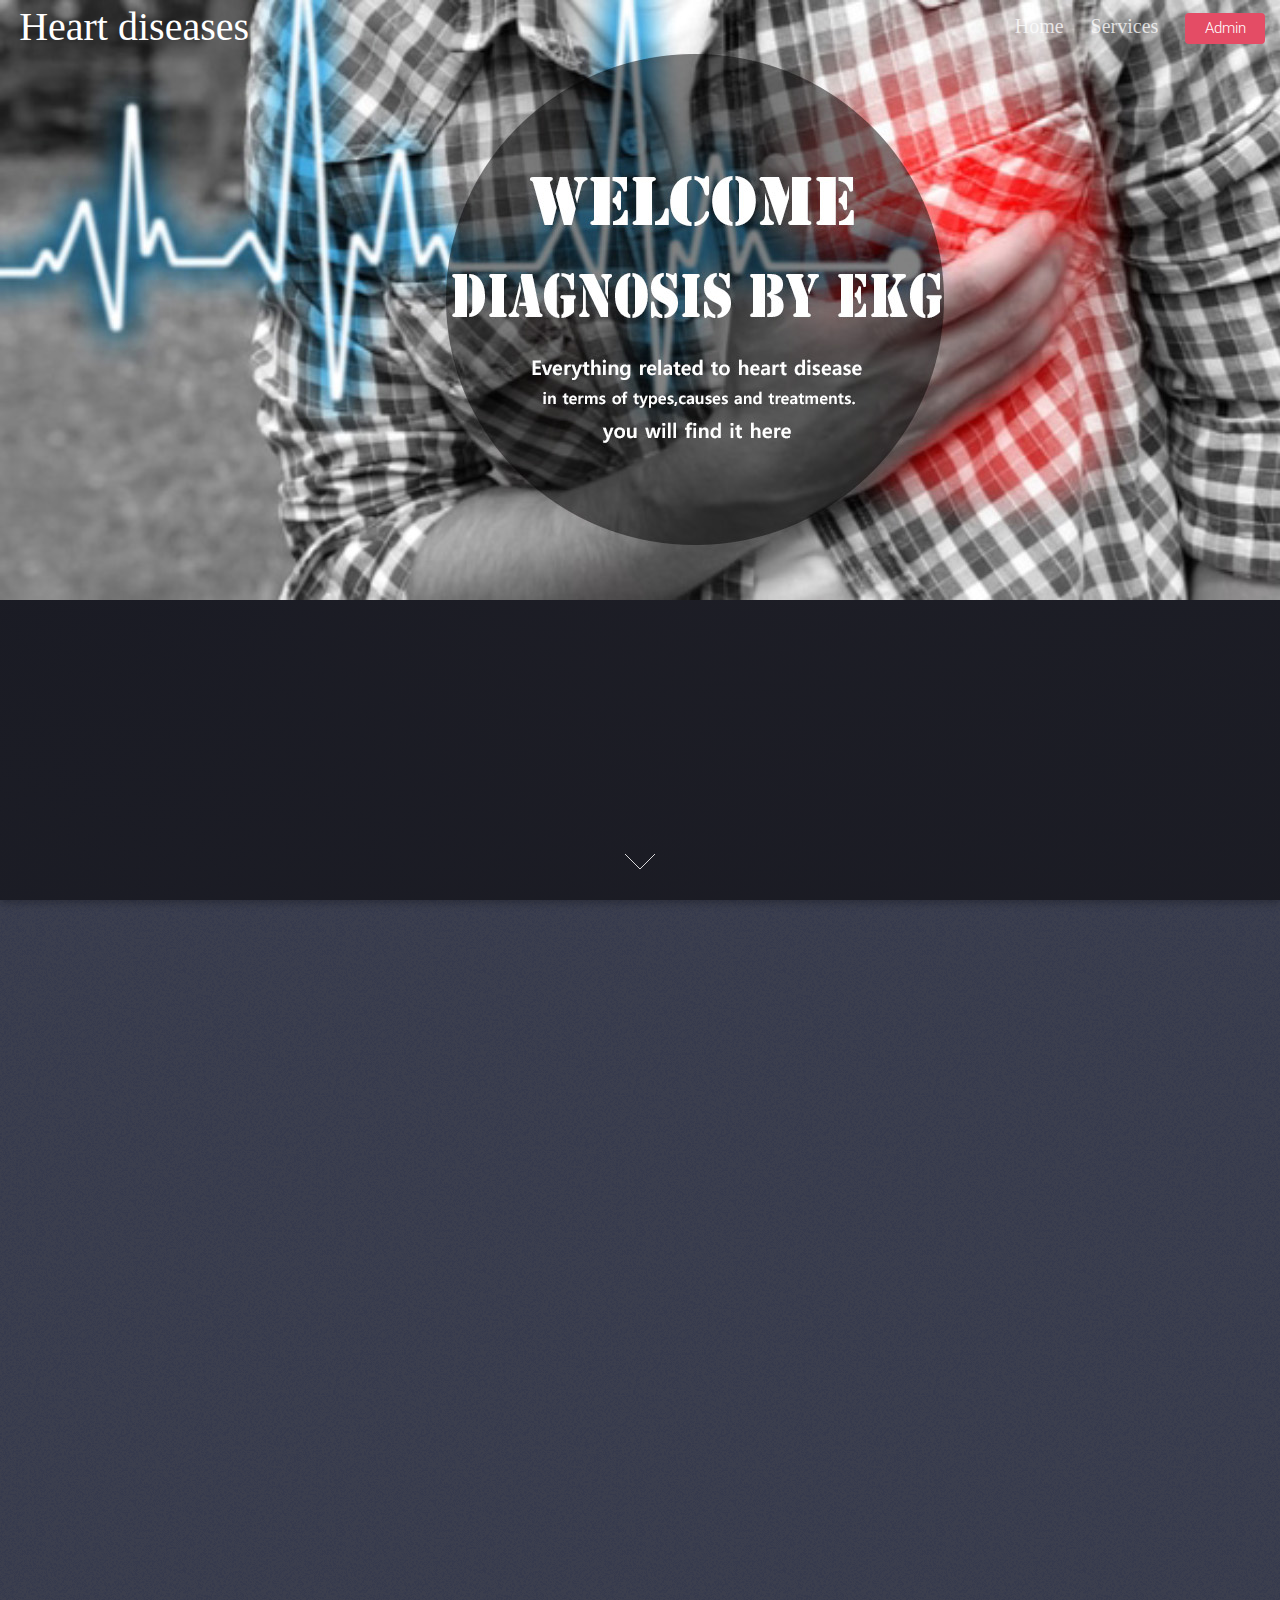
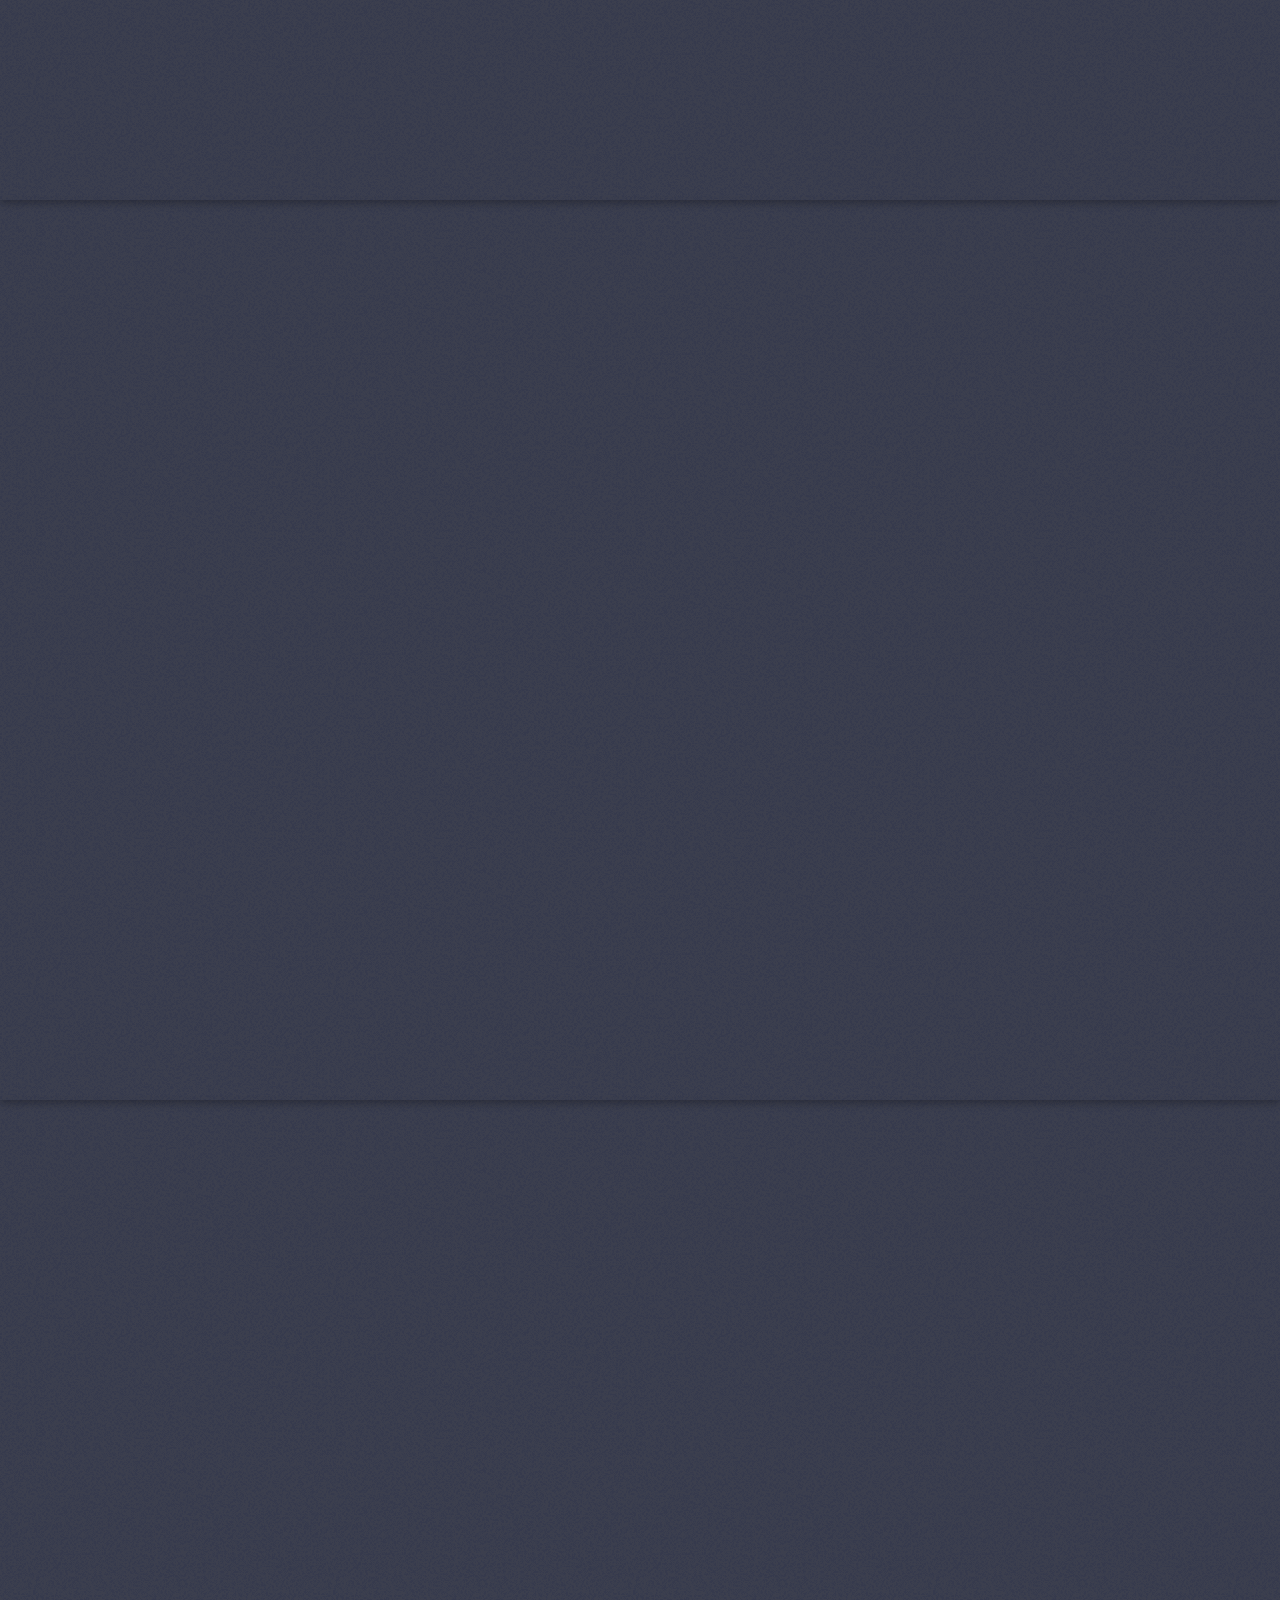
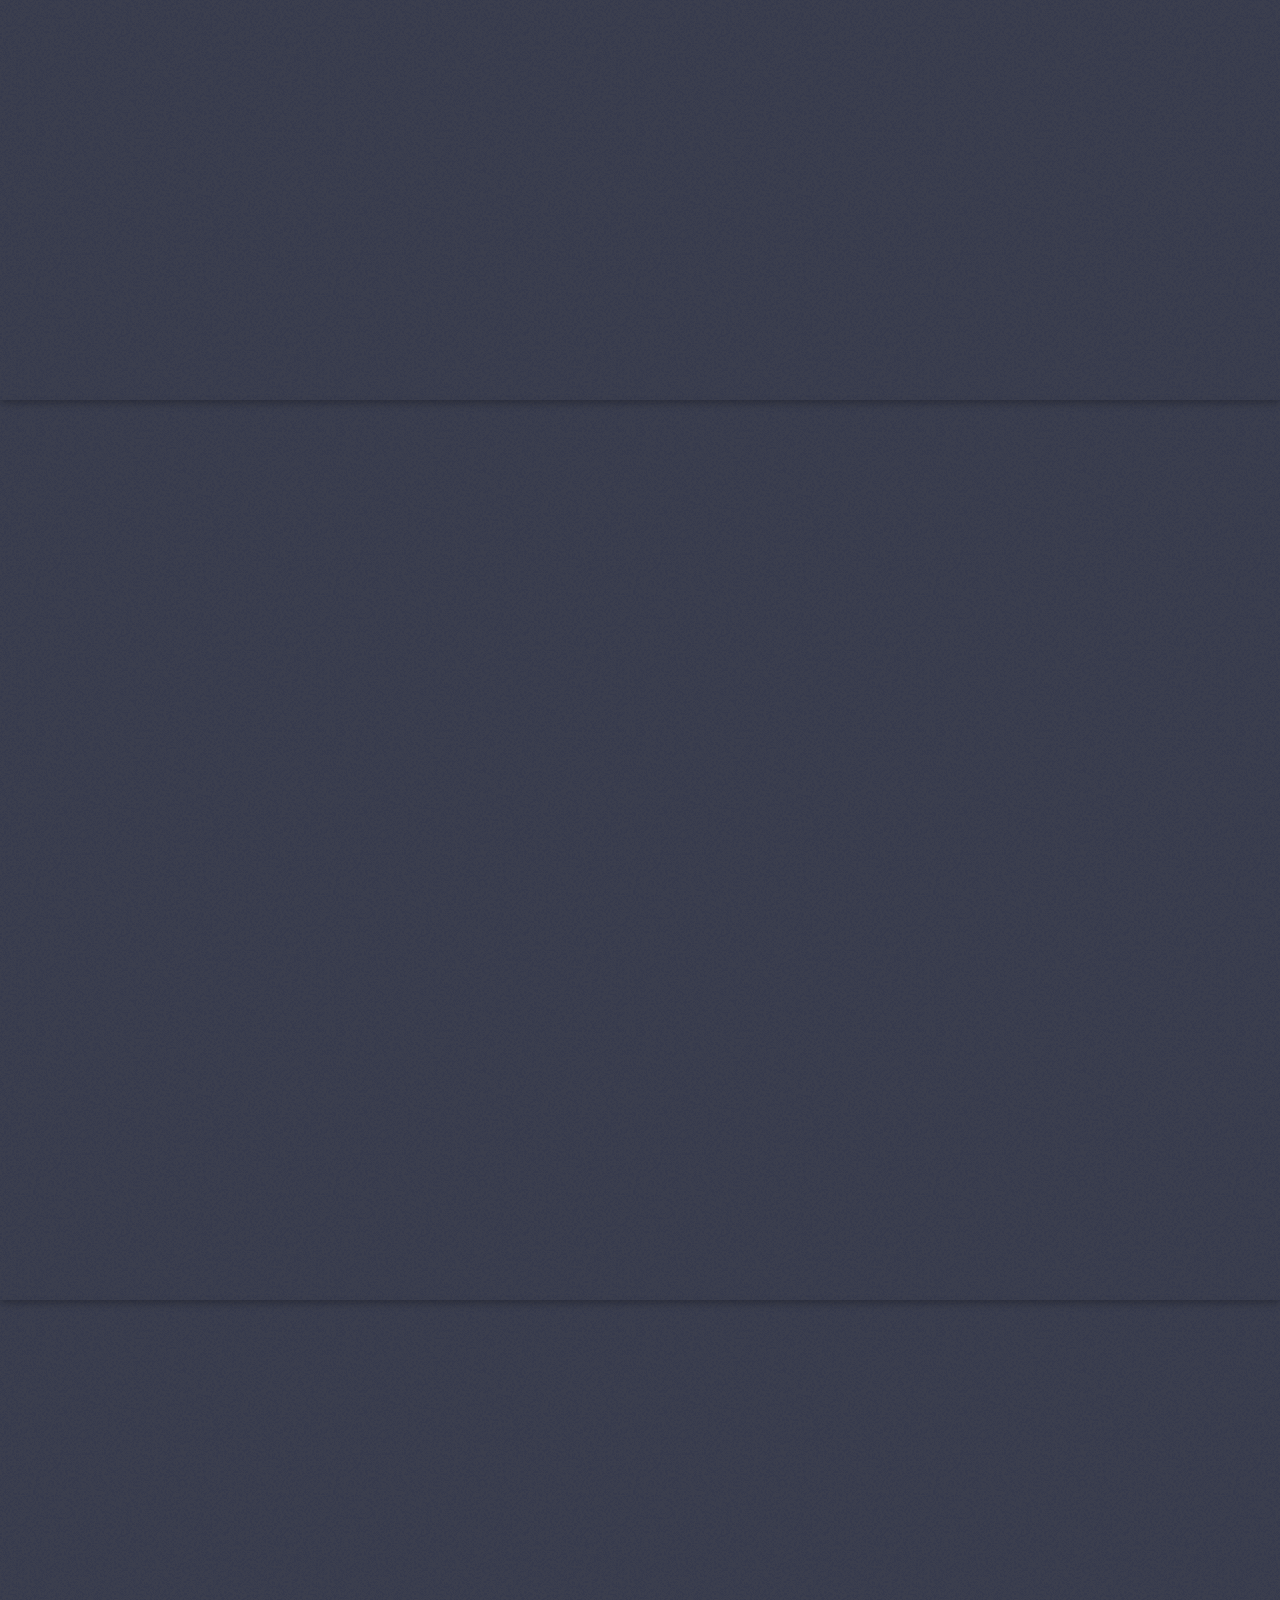
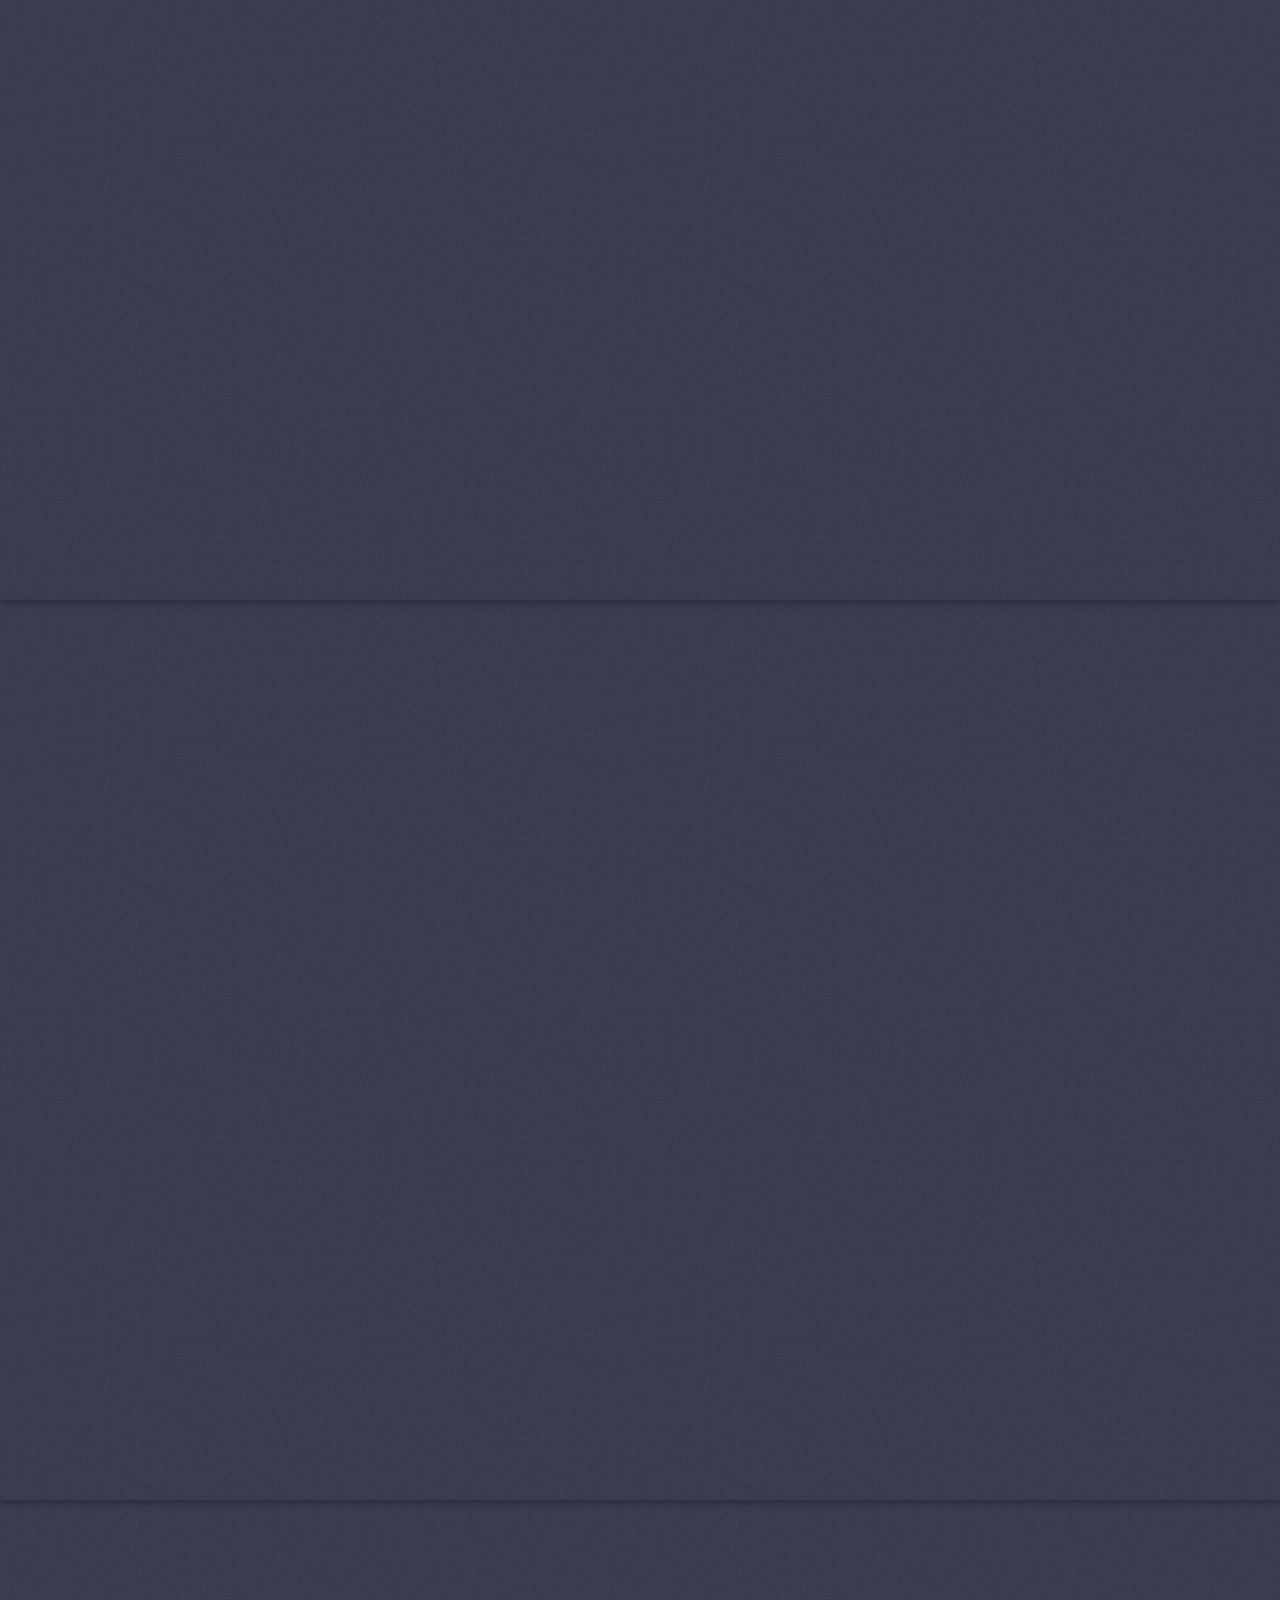
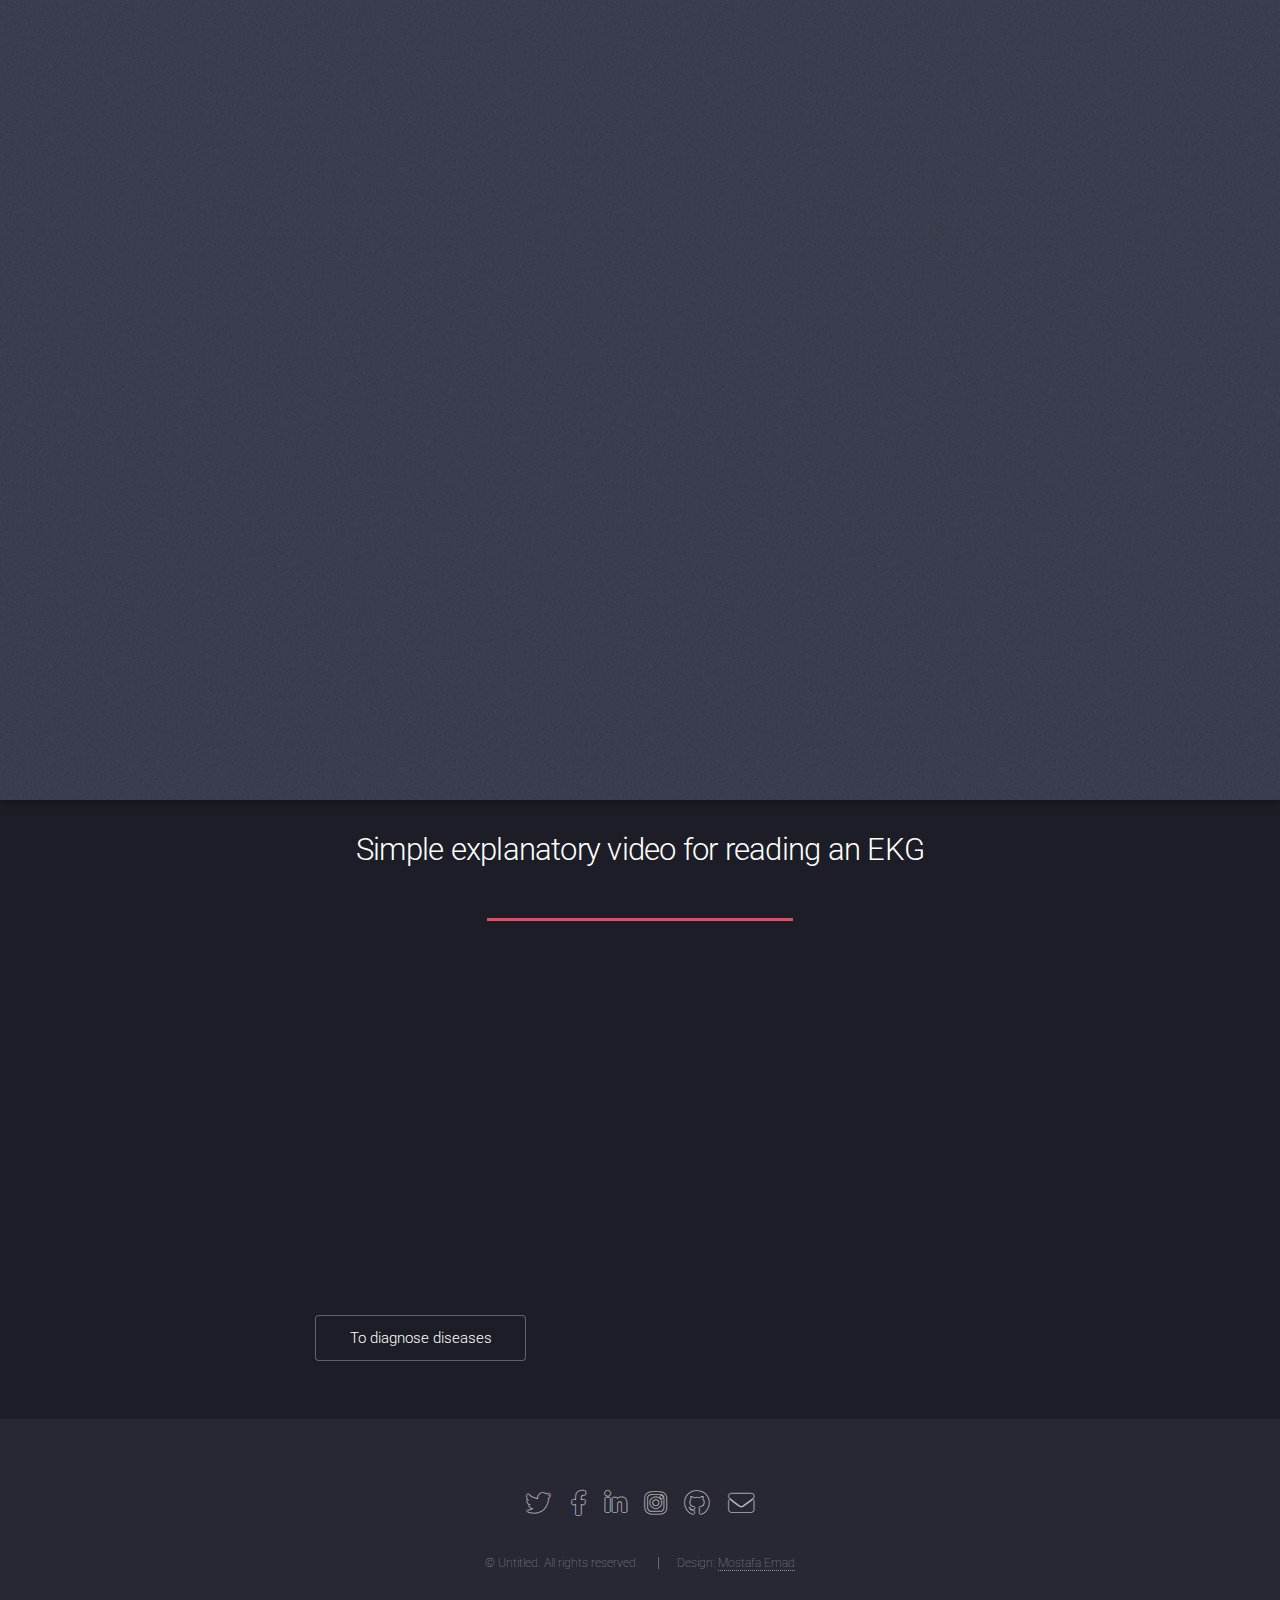
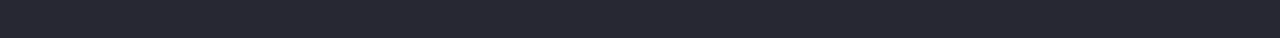
<file: index.html>
<!DOCTYPE HTML>
<html>
	<head>
		<title>Heart disease</title>
		<meta charset="utf-8" />
		<meta name="viewport" content="width=device-width, initial-scale=1, user-scalable=no" />
		<link rel="stylesheet" href="assets/css/main.css" />
		<noscript><link rel="stylesheet" href="assets/css/noscript.css" /></noscript>
		<style type="text/css">
			
			.center { margin: 0 auto; width: 650px; }
		</style>
	</head>
	<body class="is-preload landing" >
		<div id="page-wrapper">

			<!-- Header --> 
				<header id="header">
					<img src="images/s.jpg" alt="" />
					<h1 id="logo"><a href="index.html" style="font-family:'Vivaldi';font-size:40px;">Heart diseases</a></h1>
					<nav id="nav">
						<ul>
							<li><a href="index.html" style="font-family:'Algerian';font-size:20px;">Home</a></li>
							<li>
								<a href="#" style="font-family:'Algerian';font-size:20px;">Services</a>
								<ul>
									<li><a href="diseases.php">Heart diseases</a></li>
									<li><a href="diagnosis.HTML">Diagnosis</a></li>
									<li><a href="doctors.php">Doctors</a></li>
									<li><a href="hospitals.php">Hospitals</a></li>
									<li><a href="food.HTML">Diet for heart patients</a></li>
								</ul>
							</li>
							<li><a href="login.php" class="button primary">Admin</a></li>
						</ul>
					</nav>
				</header>

			<!-- Banner -->
				<section id="banner">
					<div class="content">
						<header>
							<h2> Heart Disease </h2>
							<p>Everything related to heart disease in terms of types, causes and treatments.</p>
						</header>
					</div>
					<a href="#one" class="goto-next scrolly">Next</a>
				</section>

			<!-- One -->
				<section id="one" class="spotlight style1 bottom">
					<span class="image fit main"><img src="images/3.jpeg" alt="" /></span>
					<div class="content">
						<div class="container">
							<div class="row">
								<div class="col-4 col-12-medium">
									<header>
										<h2>The most important causes of heart disease in Egypt <img src="images/egypt.png" alt="" /></h2>
										<p>One of the most important and most common causes in Egypt is smoking.</p>
									</header>
								</div>
								<div class="col-4 col-12-medium">
									<p>Because of smoking, the arteries in the legs and arms shrink, a phenomenon known as "peripheral vascular disease". This results in the body's organs not getting the oxygen they need, causing pain and even gangrene that can cause leg amputations,There is a problem that the incidence of heart disease is greater compared to Western countries, as the number has 100 per 100,000,</p>
								</div>
								<div class="col-4 col-12-medium">
									<p>Meaning that we are 5 times the European countries' death rate, due to smoking, which reaches 47% among adults according to WHO statistics, as well as the high rate Obesity and weight gain, especially among women, which reaches 48% among adult women, which causes high rates of heart disease, pressure, and diabetes, and is the first cause of death.</p>
								</div>
							</div>
						</div>
					</div>
					<a href="#two" class="goto-next scrolly">Next</a>
				</section>

			<!-- Two -->
				<section id="two" class="spotlight style2 right">
					<span class="image fit main"><img src="images/1.jpeg" alt="" /></span>
					<div class="content">
						<header>
							<h2>Some cardiologists' advices</h2>
							<p>If you want to maintain your health and avoid heart disease, follow the instructions below :</p>
						</header>
						<p>Certain types of heart disease, such as heart defects, cannot be prevented. But changes in lifestyle, which help improve the condition of some patients with heart disease, may also help prevent many types of heart disease:</p>
						<ul class="actions">
							<li><a href="advices.html" class="button">Learn More</a></li>
						</ul>
					</div>
					<a href="#three" class="goto-next scrolly">Next</a>
				</section>

			<!-- Three -->
				<section id="three" class="spotlight style3 left">
					<span class="image fit main bottom"><img src="images/4.jpeg" alt="" /></span>
					<div class="content">
						<header>
							<h2>Technological Revolution</h2>
							<p>How can humans benefit from the technological revolution ?</p>
						</header>
						<p>With the natural development of technology, it has become an integral part of our life and has become very widely present in most areas So here, for example, in the field of human medicine, we see that it is possible that unintended errors may occur and only completely infallible in the diagnosis of a disease.</p>
						<ul class="actions">
							<li><a href="technological revolution.html" class="button">Learn More</a></li>
						</ul>
					</div>
					<a href="#four" class="goto-next scrolly">Next</a>
				</section>




				<!-- Four -->
				<section id="four" class="spotlight style2 right">
					<span class="image fit main"><img src="images/12.jpg" alt="" /></span>
					<div class="content">
						<header>
							<h2>Some cardiologists in Egypt</h2>
							<p>If you want information about cardiologists in Egypt, you can find it here.</p>
						</header>
						<p>Because of the importance of heart disease and the importance of caring for a heart patient, it is necessary to know the names and places of heart hospitals and centers in Egypt, and this is necessary.</p>
						<ul class="actions">
							<li><a href="doctors.php" class="button">Learn More</a></li>
						</ul>
					</div>
					<a href="#five" class="goto-next scrolly">Next</a>
				</section>




				<!-- Five -->
				<section id="five" class="spotlight style2 left">
					<span class="image fit main"><img src="images/p.jpg" alt="" /></span>
					<div class="content">
						<header>
							<h2>Some heart hospitals places in Egypt</h2>
							<p>If you want to know the locations of some hospitals and heart centers, you will find it here.</p>
						</header>
						<p>Because of the importance of heart disease and the importance of caring for a heart patient, it is necessary to know the names and places of heart hospitals and centers in Egypt, and this is necessary</p>
						<ul class="actions">
							<li><a href="hospitals.php" class="button">Learn More</a></li>
						</ul>
					</div>
					<a href="#six" class="goto-next scrolly">Next</a>
				</section>
				

			<!-- Six -->
			<section id="six" class="spotlight style2 right">
					<span class="image fit main"><img src="images/17.jpg" alt="" /></span>
					<div class="content">
						<header>
							<h2>Some heart diseases</h2>
							<p>If you want to know information about some heart diseases, you can look for it here</p>
						</header>
						<p>You will find information about some heart diseases, their causes, symptoms, and treatment But you must see a doctor before taking any treatment</p>
						<ul class="actions">
							<li><a href="diseases.php" class="button">Learn More</a></li>
						</ul>
					</div>
					<a href="#seven" class="goto-next scrolly">Next</a>
				</section>


				<!-- Seven -->
				<section id="seven" class="spotlight style2 left">
					<span class="image fit main"><img src="images/20.jpg" alt="" /></span>
					<div class="content">
						<header>
							<h2>Diet for heart patients</h2>
							<p>If you want to know information about Diet for heart patients, you can look for it here</p>
						</header>
						<p>You will find information about the diet for heart patients due to the importance of the topic in order to protect heart patients from complications that may lead to death</p>
						<ul class="actions">
							<li><a href="food.html" class="button">Learn More</a></li>
						</ul>
					</div>
					<a href="#eight" class="goto-next scrolly">Next</a>
				</section>


				<!-- eight -->
				<br>
					
				<div class="center" class="container" id="eight">
					<header class="major">
							<h2>Simple explanatory video for reading an EKG</h2>
					</header>
				<iframe  width="660" height="315" src="https://www.youtube.com/embed/ztPMH-5tJlg" frameborder="0" allow="accelerometer; autoplay; encrypted-media; gyroscope; picture-in-picture" allowfullscreen></iframe>
				<br>
				<ul class="actions">
							<li><a href="diagnosis.html" class="button">To diagnose diseases</a></li>
						</ul>
				</div>
				<br>
				

			<!-- Footer -->
				<footer id="footer">
					<ul class="icons">
						<li><a href="https://twitter.com/Mostafa_Emad74" class="icon brands alt fa-twitter"><span class="label">Twitter</span></a></li>
						<li><a href="https://www.facebook.com/mostafaemad.emad.5" class="icon brands alt fa-facebook-f"><span class="label">Facebook</span></a></li>
						<li><a href="#" class="icon brands alt fa-linkedin-in"><span class="label">LinkedIn</span></a></li>
						<li><a href="https://www.instagram.com/mostafa_tata99/" class="icon brands alt fa-instagram"><span class="label">Instagram</span></a></li>
						<li><a href="#" class="icon brands alt fa-github"><span class="label">GitHub</span></a></li>
						<li><a href="#" class="icon solid alt fa-envelope"><span class="label">Email</span></a></li>
					</ul>
					<ul class="copyright">
						<li>&copy; Untitled. All rights reserved.</li><li>Design: <a href="https://www.facebook.com/mostafaemad.emad.5">Mostafa Emad</a></li>
					</ul>
				</footer>

		</div>

		<!-- Scripts -->
			<script src="assets/js/jquery.min.js"></script>
			<script src="assets/js/jquery.scrolly.min.js"></script>
			<script src="assets/js/jquery.dropotron.min.js"></script>
			<script src="assets/js/jquery.scrollex.min.js"></script>
			<script src="assets/js/browser.min.js"></script>
			<script src="assets/js/breakpoints.min.js"></script>
			<script src="assets/js/util.js"></script>
			<script src="assets/js/main.js"></script>

	</body>
</html>
</file>
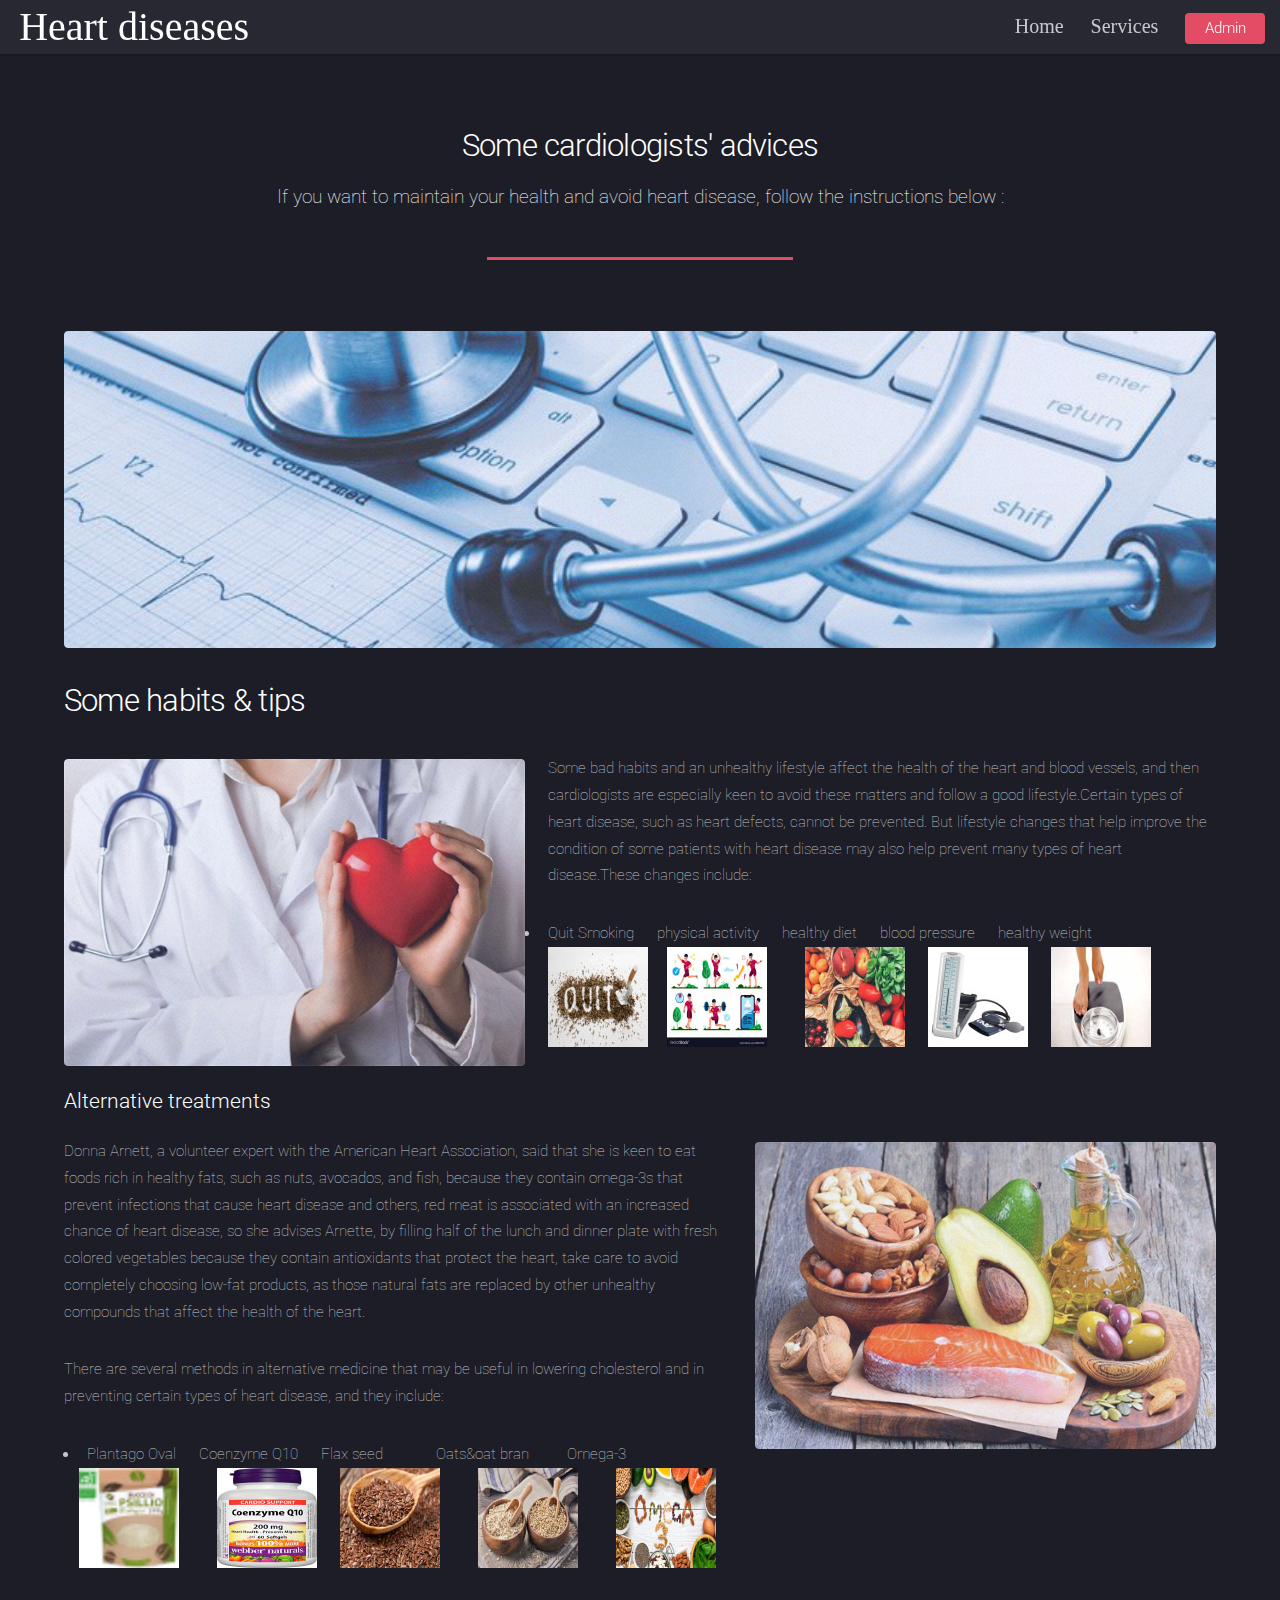
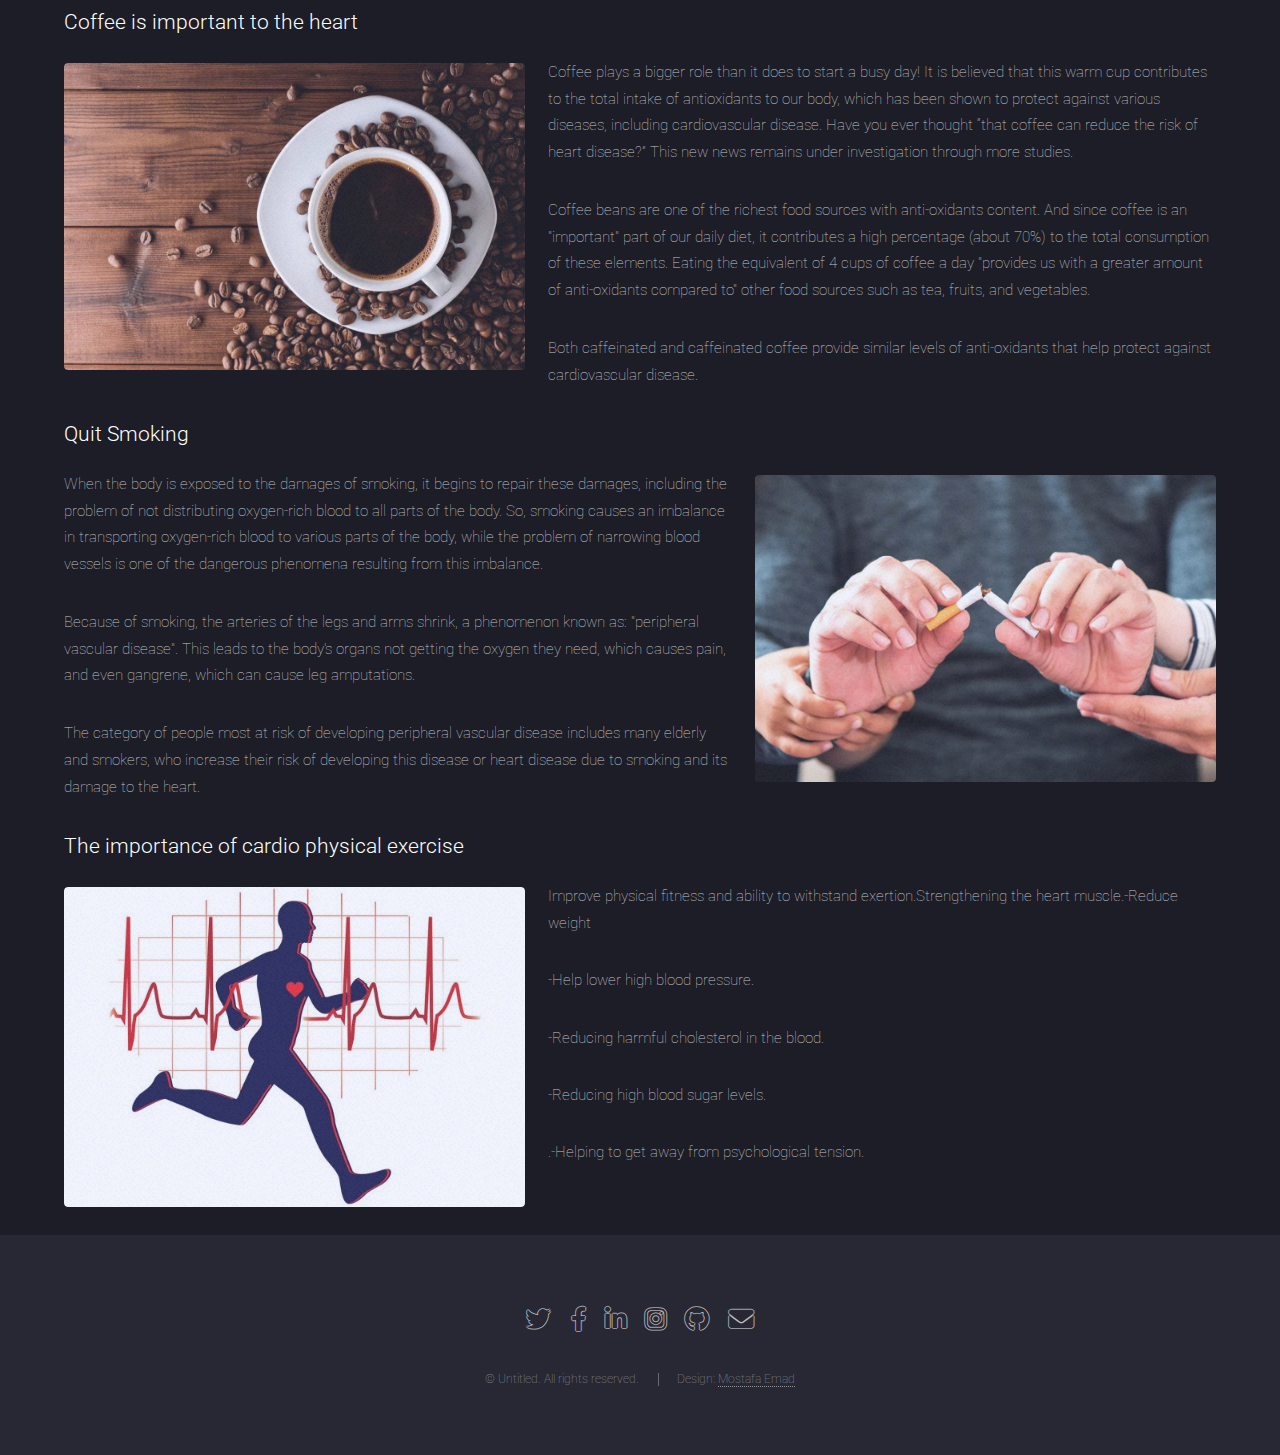
<file: advices.html>
<!DOCTYPE HTML>
<html>
	<head>
		<title>Heart disease</title>
		<meta charset="utf-8" />
		<meta name="viewport" content="width=device-width, initial-scale=1, user-scalable=no" />
		<link rel="stylesheet" href="assets/css/main.css" />
		<noscript><link rel="stylesheet" href="assets/css/noscript.css" /></noscript>
	</head>
	<body class="is-preload">
		<div id="page-wrapper">

			<!-- Header -->
				<header id="header">
					<h1 id="logo"><a href="index.html" style="font-family:'Vivaldi';font-size:40px;">Heart diseases</a></h1>
					<nav id="nav">
						<ul>
							<li><a href="index.html"style="font-family:'Algerian';font-size:20px;">Home</a></li>
							<li>
								<a href="#"style="font-family:'Algerian';font-size:20px;">Services</a>
								<ul>
									<li><a href="diseases.php">Heart diseases</a></li>
									<li><a href="diagnosis.HTML">Diagnosis</a></li>
									<li><a href="doctors.php">Doctors</a></li>
									<li><a href="hospitals.php">Hospitals</a></li>
									<li><a href="food.HTML">Diet for heart patients</a></li>
								</ul>
							</li>
							<li><a href="login.php" class="button primary">Admin</a></li>
						</ul>
					</nav>
				</header>

			<!-- Main -->
				<div id="main" class="wrapper style1">
					<div class="container">
						<header class="major">
							<h2>Some cardiologists' advices</h2>
							<p>If you want to maintain your health and avoid heart disease, follow the instructions below :</p>
						</header>

						<!-- Content -->
							<section id="content">
								<a href="#" class="image fit"><img src="images/11.jpg" alt="" /></a>
								<h2>Some habits &amp; tips</h2>
								<p><span class="image left"><img src="images/5.jpg" alt="" /></span>Some bad habits and an unhealthy lifestyle affect the health of the heart and blood vessels, and then cardiologists are especially keen to avoid these matters and follow a good lifestyle.Certain types of heart disease, such as heart defects, cannot be prevented. But lifestyle changes that help improve the condition of some patients with heart disease may also help prevent many types of heart disease.These changes include:</p>
								<ul >
									<li>Quit Smoking &emsp; physical activity &emsp; healthy diet  &emsp; blood pressure &emsp; healthy weight </li>
									<img src="images/smo.jpg" alt="" />&emsp; <img src="images/smo2.jpg" alt="" />&emsp; &emsp; <img src="images/smo3.jpg" alt="" /> &emsp; <img src="images/smo4.jpg" alt="" /> &emsp; <img src="images/smo5.jpg" alt="" />
								</ul>
								

								<h3>Alternative treatments</h3>
								<p><span class="image right"><img src="images/13.jpg" alt="" /></span>Donna Arnett, a volunteer expert with the American Heart Association, said that she is keen to eat foods rich in healthy fats, such as nuts, avocados, and fish, because they contain omega-3s that prevent infections that cause heart disease and others, red meat is associated with an increased chance of heart disease, so she advises Arnette, by filling half of the lunch and dinner plate with fresh colored vegetables because they contain antioxidants that protect the heart, take care to avoid completely choosing low-fat products, as those natural fats are replaced by other unhealthy compounds that affect the health of the heart.</p>

								<p>There are several methods in alternative medicine that may be useful in lowering cholesterol and in preventing certain types of heart disease, and they include:</p>
								<ul >
									<li>Plantago Oval &emsp; Coenzyme Q10  &emsp; Flax seed &emsp;&emsp;&emsp; Oats&oat bran &emsp;&emsp; Omega-3 </li>
									<img src="images/191.jpg" alt="" /> &emsp;&emsp; <img src="images/201.jpg" alt="" /> &emsp; <img src="images/211.jpg" alt="" /> </li> &emsp;&emsp; <img src="images/221.jpg" alt="" /> &emsp;&emsp; <img src="images/321.jpg" alt="" /> 
									
								</ul>

								<h3>Coffee is important to the heart</h3>
								<p><span class="image left"><img src="images/4.jpg" alt="" /></span>Coffee plays a bigger role than it does to start a busy day! It is believed that this warm cup contributes to the total intake of antioxidants to our body, which has been shown to protect against various diseases, including cardiovascular disease. Have you ever thought “that coffee can reduce the risk of heart disease?” This new news remains under investigation through more studies.</p>

								<p>Coffee beans are one of the richest food sources with anti-oxidants content. And since coffee is an "important" part of our daily diet, it contributes a high percentage (about 70%) to the total consumption of these elements. Eating the equivalent of 4 cups of coffee a day "provides us with a greater amount of anti-oxidants compared to" other food sources such as tea, fruits, and vegetables.</p>

								<p>Both caffeinated and caffeinated coffee provide similar levels of anti-oxidants that help protect against cardiovascular disease.</p>


								<h3>Quit Smoking</h3>
								<p><span class="image right"><img src="images/2.jpg" alt="" /></span>When the body is exposed to the damages of smoking, it begins to repair these damages, including the problem of not distributing oxygen-rich blood to all parts of the body. So, smoking causes an imbalance in transporting oxygen-rich blood to various parts of the body, while the problem of narrowing blood vessels is one of the dangerous phenomena resulting from this imbalance.</p>

								<p>Because of smoking, the arteries of the legs and arms shrink, a phenomenon known as: "peripheral vascular disease". This leads to the body's organs not getting the oxygen they need, which causes pain, and even gangrene, which can cause leg amputations.</p>

								<p>The category of people most at risk of developing peripheral vascular disease includes many elderly and smokers, who increase their risk of developing this disease or heart disease due to smoking and its damage to the heart.</p>

								<h3>The importance of cardio physical exercise</h3>
								<p><span class="image left"><img src="images/3.jpg" alt="" /></span>Improve physical fitness and ability to withstand exertion.Strengthening the heart muscle.-Reduce weight</p>
								<p>-Help lower high blood pressure.</p>
								<p>-Reducing harmful cholesterol in the blood.</p>
								<p>-Reducing high blood sugar levels.</p>
								<p>.-Helping to get away from psychological tension.</p>


								
							
							</section>

					</div>
				</div>

			<!-- Footer -->
				<footer id="footer">
					<ul class="icons">
						<li><a href="https://twitter.com/Mostafa_Emad74" class="icon brands alt fa-twitter"><span class="label">Twitter</span></a></li>
						<li><a href="https://www.facebook.com/mostafaemad.emad.5" class="icon brands alt fa-facebook-f"><span class="label">Facebook</span></a></li>
						<li><a href="#" class="icon brands alt fa-linkedin-in"><span class="label">LinkedIn</span></a></li>
						<li><a href="https://www.instagram.com/mostafa_tata99/" class="icon brands alt fa-instagram"><span class="label">Instagram</span></a></li>
						<li><a href="#" class="icon brands alt fa-github"><span class="label">GitHub</span></a></li>
						<li><a href="#" class="icon solid alt fa-envelope"><span class="label">Email</span></a></li>
					</ul>
					<ul class="copyright">
						<li>&copy; Untitled. All rights reserved.</li><li>Design: <a href="https://www.facebook.com/mostafaemad.emad.5">Mostafa Emad</a></li>
					</ul>
				</footer>

		</div>

		<!-- Scripts -->
			<script src="assets/js/jquery.min.js"></script>
			<script src="assets/js/jquery.scrolly.min.js"></script>
			<script src="assets/js/jquery.dropotron.min.js"></script>
			<script src="assets/js/jquery.scrollex.min.js"></script>
			<script src="assets/js/browser.min.js"></script>
			<script src="assets/js/breakpoints.min.js"></script>
			<script src="assets/js/util.js"></script>
			<script src="assets/js/main.js"></script>

	</body>
</html>
</file>
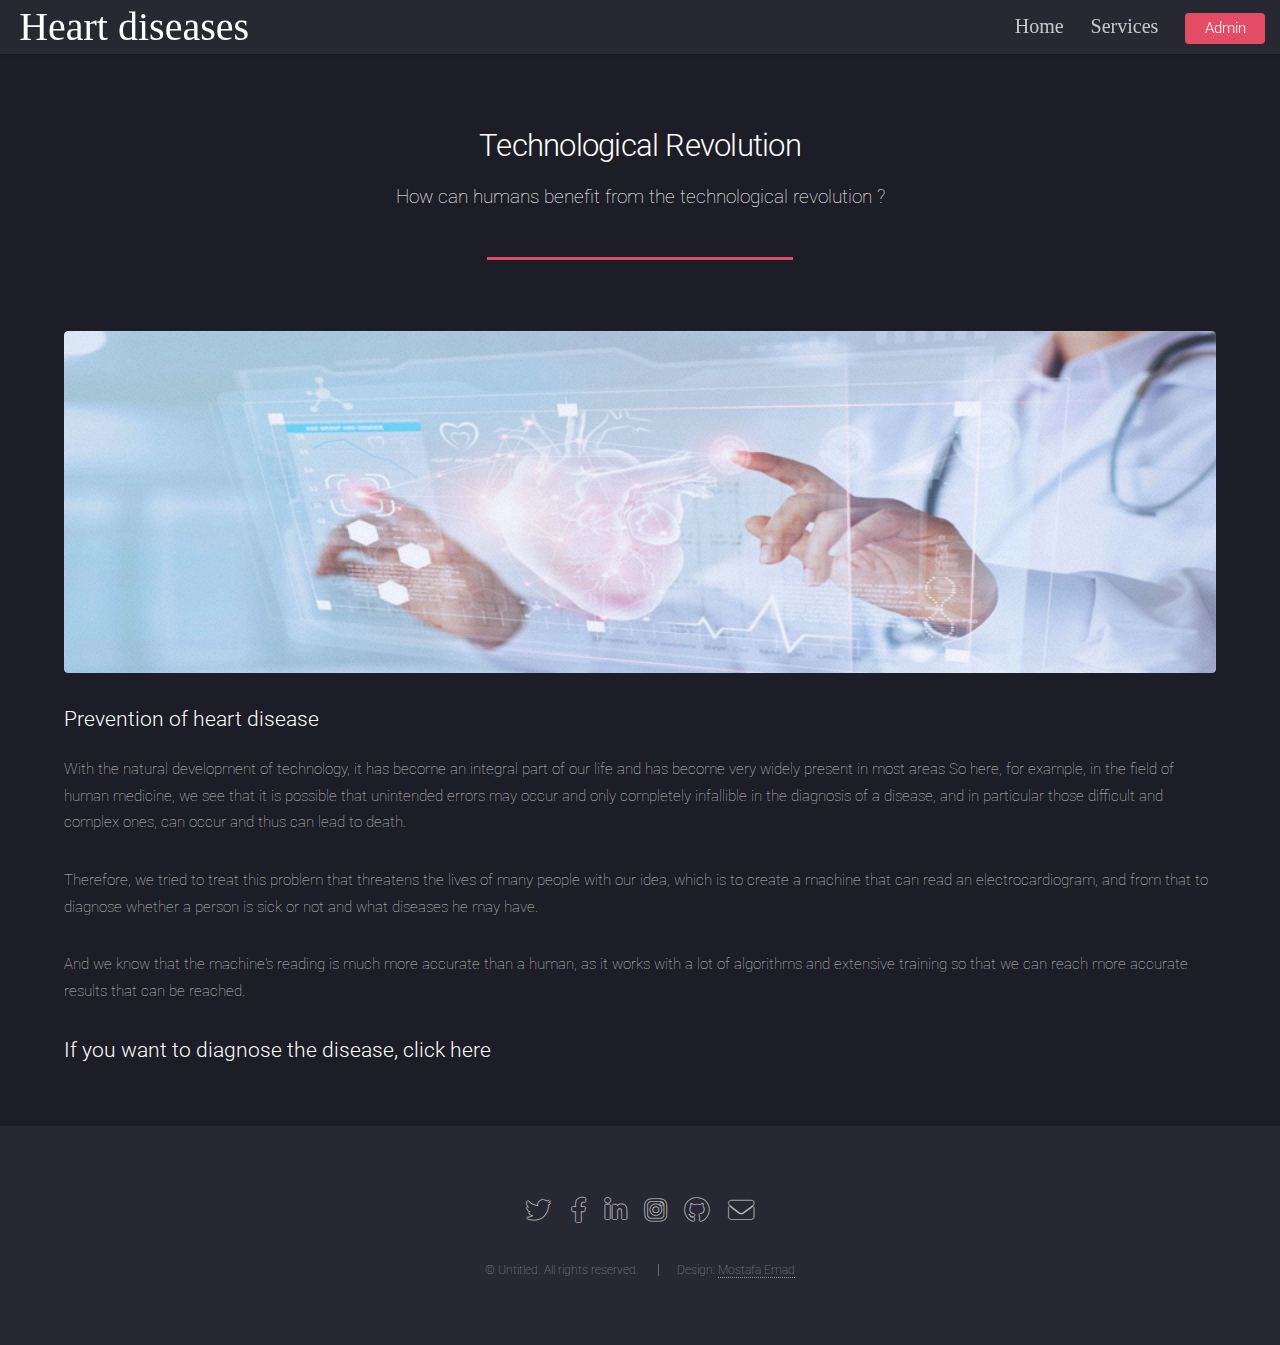
<file: technological revolution.html>
<!DOCTYPE HTML>
<html>
	<head>
		<title>Heart disease</title>
		<meta charset="utf-8" />
		<meta name="viewport" content="width=device-width, initial-scale=1, user-scalable=no" />
		<link rel="stylesheet" href="assets/css/main.css" />
		<noscript><link rel="stylesheet" href="assets/css/noscript.css" /></noscript>
	</head>
	<body class="is-preload">
		<div id="page-wrapper">

			<!-- Header -->
				<header id="header">
					<h1 id="logo"><a href="index.html" style="font-family:'Vivaldi';font-size:40px;">Heart diseases</a></h1>
					<nav id="nav">
						<ul>
							<li><a href="index.html"style="font-family:'Algerian';font-size:20px;">Home</a></li>
							<li>
								<a href="#"style="font-family:'Algerian';font-size:20px;">Services</a>
								<ul>
									<li><a href="diseases.php">Heart diseases</a></li>
									<li><a href="diagnosis.HTML">Diagnosis</a></li>
									<li><a href="doctors.php">Doctors</a></li>
									<li><a href="hospitals.php">Hospitals</a></li>
									<li><a href="food.HTML">Diet for heart patients</a></li>
								</ul>
							</li>
							<li><a href="login.php" class="button primary">Admin</a></li>
						</ul>
					</nav>
				</header>

			<!-- Main -->
				<div id="main" class="wrapper style1">
					<div class="container">
						<header class="major">
							<h2>Technological Revolution</h2>
							<p>How can humans benefit from the technological revolution ?</p>
						</header>

						<!-- Content -->
							<section id="content">
								<a href="#" class="image fit"><img src="images/44.jpg" alt="" /></a>
								<h3>Prevention of heart disease</h3>
								
								<p>With the natural development of technology, it has become an integral part of our life and has become very widely present in most areas So here, for example, in the field of human medicine, we see that it is possible that unintended errors may occur and only completely infallible in the diagnosis of a disease, and in particular those difficult and complex ones, can occur and thus can lead to death.</p>
								
								<P>Therefore, we tried to treat this problem that threatens the lives of many people with our idea, which is to create a machine that can read an electrocardiogram, and from that to diagnose whether a person is sick or not and what diseases he may have.</p>

								<p>And we know that the machine's reading is much more accurate than a human, as it works with a lot of algorithms and extensive training so that we can reach more accurate results that can be reached.</p>

								<h3>If you want to diagnose the disease, click <a href="diagnosis.HTML">here</a></h3>
								
								
							</section>

					</div>
				</div>

			<!-- Footer -->
				<footer id="footer">
					<ul class="icons">
						<li><a href="https://twitter.com/Mostafa_Emad74" class="icon brands alt fa-twitter"><span class="label">Twitter</span></a></li>
						<li><a href="https://www.facebook.com/mostafaemad.emad.5" class="icon brands alt fa-facebook-f"><span class="label">Facebook</span></a></li>
						<li><a href="#" class="icon brands alt fa-linkedin-in"><span class="label">LinkedIn</span></a></li>
						<li><a href="https://www.instagram.com/mostafa_tata99/" class="icon brands alt fa-instagram"><span class="label">Instagram</span></a></li>
						<li><a href="#" class="icon brands alt fa-github"><span class="label">GitHub</span></a></li>
						<li><a href="#" class="icon solid alt fa-envelope"><span class="label">Email</span></a></li>
					</ul>
					<ul class="copyright">
						<li>&copy; Untitled. All rights reserved.</li><li>Design: <a href="https://www.facebook.com/mostafaemad.emad.5">Mostafa Emad</a></li>
					</ul>
				</footer>

		</div>

		<!-- Scripts -->
			<script src="assets/js/jquery.min.js"></script>
			<script src="assets/js/jquery.scrolly.min.js"></script>
			<script src="assets/js/jquery.dropotron.min.js"></script>
			<script src="assets/js/jquery.scrollex.min.js"></script>
			<script src="assets/js/browser.min.js"></script>
			<script src="assets/js/breakpoints.min.js"></script>
			<script src="assets/js/util.js"></script>
			<script src="assets/js/main.js"></script>

	</body>
</html>
</file>
<file: assets/css/noscript.css>
/*
	Landed by HTML5 UP
	html5up.net | @ajlkn
	Free for personal and commercial use under the CCA 3.0 license (html5up.net/license)
*/

/* Loader */

	body.landing.is-preload:before {
		display: none;
	}

	body.landing.is-preload:after {
		display: none;
	}
</file>
<file: assets/css/main.css>
@import url("fontawesome-all.min.css");
@import url("https://fonts.googleapis.com/css?family=Roboto:100,300,100italic,300italic");

/*
	Landed by HTML5 UP
	html5up.net | @ajlkn
	Free for personal and commercial use under the CCA 3.0 license (html5up.net/license)
*/

html, body, div, span, applet, object,
iframe, h1, h2, h3, h4, h5, h6, p, blockquote,
pre, a, abbr, acronym, address, big, cite,
code, del, dfn, em, img, ins, kbd, q, s, samp,
small, strike, strong, sub, sup, tt, var, b,
u, i, center, dl, dt, dd, ol, ul, li, fieldset,
form, label, legend, table, caption, tbody,
tfoot, thead, tr, th, td, article, aside,
canvas, details, embed, figure, figcaption,
footer, header, hgroup, menu, nav, output, ruby,
section, summary, time, mark, audio, video {
	margin: 0;
	padding: 0;
	border: 0;
	font-size: 100%;
	font: inherit;
	vertical-align: baseline;}

article, aside, details, figcaption, figure,
footer, header, hgroup, menu, nav, section {
	display: block;}

body {
	line-height: 1;
}

ol, ul {
	list-style: none;
}

blockquote, q {
	quotes: none;
}

	blockquote:before, blockquote:after, q:before, q:after {
		content: '';
		content: none;
	}

table {
	border-collapse: collapse;
	border-spacing: 0;
}

body {
	-webkit-text-size-adjust: none;
}

mark {
	background-color: transparent;
	color: inherit;
}

input::-moz-focus-inner {
	border: 0;
	padding: 0;
}

input, select, textarea {
	-moz-appearance: none;
	-webkit-appearance: none;
	-ms-appearance: none;
	appearance: none;
}

/* Basic */

	html {
		box-sizing: border-box;
	}

	*, *:before, *:after {
		box-sizing: inherit;
	}

	html, body {
		background: #1c1d26;
	}

	body.is-preload *, body.is-preload *:before, body.is-preload *:after {
		-moz-animation: none !important;
		-webkit-animation: none !important;
		-ms-animation: none !important;
		animation: none !important;
		-moz-transition: none !important;
		-webkit-transition: none !important;
		-ms-transition: none !important;
		transition: none !important;
	}

	body, input, select, textarea {
		color: rgba(255, 255, 255, 0.75);
		font-family: "Roboto", Helvetica, sans-serif;
		font-size: 15pt;
		font-weight: 100;
		line-height: 1.75em;
	}
	

	a {
		-moz-transition: border-color 0.2s ease-in-out, color 0.2s ease-in-out;
		-webkit-transition: border-color 0.2s ease-in-out, color 0.2s ease-in-out;
		-ms-transition: border-color 0.2s ease-in-out, color 0.2s ease-in-out;
		transition: border-color 0.2s ease-in-out, color 0.2s ease-in-out;
		border-bottom: dotted 1px;
		color: #e44c65;
		text-decoration: none;
	}

		a:hover {
			color: #e44c65 !important;
			border-bottom-color: transparent;
		}

	strong, b {
		color: #ffffff;
		font-weight: 300;
	}

	em, i {
		font-style: italic;
	}

	p {
		margin: 0 0 2em 0;
	}

	h1, h2, h3, h4, h5, h6 {
		color: #ffffff;
		font-weight: 300;
		line-height: 1em;
		margin: 0 0 1em 0;
	}

		h1 a, h2 a, h3 a, h4 a, h5 a, h6 a {
			color: inherit;
			border: 0;
		}

	h2 {
		font-size: 2em;
		line-height: 1.5em;
		letter-spacing: -0.025em;
	}

	h3 {
		font-size: 1.35em;
		line-height: 1.5em;
	}

	h4 {
		font-size: 1.1em;
		line-height: 1.5em;
	}

	h5 {
		font-size: 0.9em;
		line-height: 1.5em;
	}

	h6 {
		font-size: 0.7em;
		line-height: 1.5em;
	}

	sub {
		font-size: 0.8em;
		position: relative;
		top: 0.5em;
	}

	sup {
		font-size: 0.8em;
		position: relative;
		top: -0.5em;
	}

	hr {
		border: 0;
		border-bottom: solid 1px rgba(255, 255, 255, 0.3);
		margin: 3em 0;
	}

		hr.major {
			margin: 4em 0;
		}

	blockquote {
		border-left: solid 4px rgba(255, 255, 255, 0.3);
		font-style: italic;
		margin: 0 0 2em 0;
		padding: 0.5em 0 0.5em 2em;
	}

	code {
		background: rgba(255, 255, 255, 0.075);
		border-radius: 4px;
		font-family: "Courier New", monospace;
		font-size: 0.9em;
		margin: 0 0.25em;
		padding: 0.25em 0.65em;
	}

	pre {
		-webkit-overflow-scrolling: touch;
		font-family: "Courier New", monospace;
		font-size: 0.9em;
		margin: 0 0 2em 0;
	}

		pre code {
			display: block;
			line-height: 1.75em;
			padding: 1em 1.5em;
			overflow-x: auto;
		}

	.align-left {
		text-align: left;
	}

	.align-center {
		text-align: center;
	}

	.align-right {
		text-align: right;
	}

/* Loader */

	@-moz-keyframes spinner-show {
		0% {
			opacity: 0;
		}

		100% {
			opacity: 1;
		}
	}

	@-webkit-keyframes spinner-show {
		0% {
			opacity: 0;
		}

		100% {
			opacity: 1;
		}
	}

	@-ms-keyframes spinner-show {
		0% {
			opacity: 0;
		}

		100% {
			opacity: 1;
		}
	}

	@keyframes spinner-show {
		0% {
			opacity: 0;
		}

		100% {
			opacity: 1;
		}
	}

	@-moz-keyframes spinner-hide {
		0% {
			color: rgba(255, 255, 255, 0.15);
			z-index: 100001;
			-moz-transform: scale(1) rotate(0deg);
			-webkit-transform: scale(1) rotate(0deg);
			-ms-transform: scale(1) rotate(0deg);
			transform: scale(1) rotate(0deg);
		}

		99% {
			color: #1c1d26;
			z-index: 100001;
			-moz-transform: scale(0.5) rotate(360deg);
			-webkit-transform: scale(0.5) rotate(360deg);
			-ms-transform: scale(0.5) rotate(360deg);
			transform: scale(0.5) rotate(360deg);
		}

		100% {
			color: #1c1d26;
			z-index: -1;
			-moz-transform: scale(0.5) rotate(360deg);
			-webkit-transform: scale(0.5) rotate(360deg);
			-ms-transform: scale(0.5) rotate(360deg);
			transform: scale(0.5) rotate(360deg);
		}
	}

	@-webkit-keyframes spinner-hide {
		0% {
			color: rgba(255, 255, 255, 0.15);
			z-index: 100001;
			-moz-transform: scale(1) rotate(0deg);
			-webkit-transform: scale(1) rotate(0deg);
			-ms-transform: scale(1) rotate(0deg);
			transform: scale(1) rotate(0deg);
		}

		99% {
			color: #1c1d26;
			z-index: 100001;
			-moz-transform: scale(0.5) rotate(360deg);
			-webkit-transform: scale(0.5) rotate(360deg);
			-ms-transform: scale(0.5) rotate(360deg);
			transform: scale(0.5) rotate(360deg);
		}

		100% {
			color: #1c1d26;
			z-index: -1;
			-moz-transform: scale(0.5) rotate(360deg);
			-webkit-transform: scale(0.5) rotate(360deg);
			-ms-transform: scale(0.5) rotate(360deg);
			transform: scale(0.5) rotate(360deg);
		}
	}

	@-ms-keyframes spinner-hide {
		0% {
			color: rgba(255, 255, 255, 0.15);
			z-index: 100001;
			-moz-transform: scale(1) rotate(0deg);
			-webkit-transform: scale(1) rotate(0deg);
			-ms-transform: scale(1) rotate(0deg);
			transform: scale(1) rotate(0deg);
		}

		99% {
			color: #1c1d26;
			z-index: 100001;
			-moz-transform: scale(0.5) rotate(360deg);
			-webkit-transform: scale(0.5) rotate(360deg);
			-ms-transform: scale(0.5) rotate(360deg);
			transform: scale(0.5) rotate(360deg);
		}

		100% {
			color: #1c1d26;
			z-index: -1;
			-moz-transform: scale(0.5) rotate(360deg);
			-webkit-transform: scale(0.5) rotate(360deg);
			-ms-transform: scale(0.5) rotate(360deg);
			transform: scale(0.5) rotate(360deg);
		}
	}

	@keyframes spinner-hide {
		0% {
			color: rgba(255, 255, 255, 0.15);
			z-index: 100001;
			-moz-transform: scale(1) rotate(0deg);
			-webkit-transform: scale(1) rotate(0deg);
			-ms-transform: scale(1) rotate(0deg);
			transform: scale(1) rotate(0deg);
		}

		99% {
			color: #1c1d26;
			z-index: 100001;
			-moz-transform: scale(0.5) rotate(360deg);
			-webkit-transform: scale(0.5) rotate(360deg);
			-ms-transform: scale(0.5) rotate(360deg);
			transform: scale(0.5) rotate(360deg);
		}

		100% {
			color: #1c1d26;
			z-index: -1;
			-moz-transform: scale(0.5) rotate(360deg);
			-webkit-transform: scale(0.5) rotate(360deg);
			-ms-transform: scale(0.5) rotate(360deg);
			transform: scale(0.5) rotate(360deg);
		}
	}

	@-moz-keyframes spinner-rotate {
		0% {
			-moz-transform: scale(1) rotate(0deg);
			-webkit-transform: scale(1) rotate(0deg);
			-ms-transform: scale(1) rotate(0deg);
			transform: scale(1) rotate(0deg);
		}

		100% {
			-moz-transform: scale(1) rotate(360deg);
			-webkit-transform: scale(1) rotate(360deg);
			-ms-transform: scale(1) rotate(360deg);
			transform: scale(1) rotate(360deg);
		}
	}

	@-webkit-keyframes spinner-rotate {
		0% {
			-moz-transform: scale(1) rotate(0deg);
			-webkit-transform: scale(1) rotate(0deg);
			-ms-transform: scale(1) rotate(0deg);
			transform: scale(1) rotate(0deg);
		}

		100% {
			-moz-transform: scale(1) rotate(360deg);
			-webkit-transform: scale(1) rotate(360deg);
			-ms-transform: scale(1) rotate(360deg);
			transform: scale(1) rotate(360deg);
		}
	}

	@-ms-keyframes spinner-rotate {
		0% {
			-moz-transform: scale(1) rotate(0deg);
			-webkit-transform: scale(1) rotate(0deg);
			-ms-transform: scale(1) rotate(0deg);
			transform: scale(1) rotate(0deg);
		}

		100% {
			-moz-transform: scale(1) rotate(360deg);
			-webkit-transform: scale(1) rotate(360deg);
			-ms-transform: scale(1) rotate(360deg);
			transform: scale(1) rotate(360deg);
		}
	}

	@keyframes spinner-rotate {
		0% {
			-moz-transform: scale(1) rotate(0deg);
			-webkit-transform: scale(1) rotate(0deg);
			-ms-transform: scale(1) rotate(0deg);
			transform: scale(1) rotate(0deg);
		}

		100% {
			-moz-transform: scale(1) rotate(360deg);
			-webkit-transform: scale(1) rotate(360deg);
			-ms-transform: scale(1) rotate(360deg);
			transform: scale(1) rotate(360deg);
		}
	}

	@-moz-keyframes overlay-hide {
		0% {
			opacity: 1;
			z-index: 100000;
		}

		15% {
			opacity: 1;
			z-index: 100000;
		}

		99% {
			opacity: 0;
			z-index: 100000;
		}

		100% {
			opacity: 0;
			z-index: -1;
		}
	}

	@-webkit-keyframes overlay-hide {
		0% {
			opacity: 1;
			z-index: 100000;
		}

		15% {
			opacity: 1;
			z-index: 100000;
		}

		99% {
			opacity: 0;
			z-index: 100000;
		}

		100% {
			opacity: 0;
			z-index: -1;
		}
	}

	@-ms-keyframes overlay-hide {
		0% {
			opacity: 1;
			z-index: 100000;
		}

		15% {
			opacity: 1;
			z-index: 100000;
		}

		99% {
			opacity: 0;
			z-index: 100000;
		}

		100% {
			opacity: 0;
			z-index: -1;
		}
	}

	@keyframes overlay-hide {
		0% {
			opacity: 1;
			z-index: 100000;
		}

		15% {
			opacity: 1;
			z-index: 100000;
		}

		99% {
			opacity: 0;
			z-index: 100000;
		}

		100% {
			opacity: 0;
			z-index: -1;
		}
	}

	body.landing {
		text-decoration: none;
	}

		body.landing:before {
			-moz-osx-font-smoothing: grayscale;
			-webkit-font-smoothing: antialiased;
			display: inline-block;
			font-style: normal;
			font-variant: normal;
			text-rendering: auto;
			line-height: 1;
			text-transform: none !important;
			font-family: 'Font Awesome 5 Free';
			font-weight: 900;
		}

		body.landing:before {
			-moz-animation: spinner-show 1.5s 1 0.25s ease forwards, spinner-hide 0.25s ease-in-out forwards !important;
			-webkit-animation: spinner-show 1.5s 1 0.25s ease forwards, spinner-hide 0.25s ease-in-out forwards !important;
			-ms-animation: spinner-show 1.5s 1 0.25s ease forwards, spinner-hide 0.25s ease-in-out forwards !important;
			animation: spinner-show 1.5s 1 0.25s ease forwards, spinner-hide 0.25s ease-in-out forwards !important;
			-moz-transform-origin: 50% 50%;
			-webkit-transform-origin: 50% 50%;
			-ms-transform-origin: 50% 50%;
			transform-origin: 50% 50%;
			color: rgba(255, 255, 255, 0.15);
			content: '\f1ce';
			cursor: default;
			display: block;
			font-size: 2em;
			height: 2em;
			left: 50%;
			line-height: 2em;
			margin: -1em 0 0 -1em;
			opacity: 0;
			position: fixed;
			text-align: center;
			top: 50%;
			width: 2em;
			z-index: -1;
		}

		body.landing:after {
			-moz-animation: overlay-hide 1.5s ease-in forwards !important;
			-webkit-animation: overlay-hide 1.5s ease-in forwards !important;
			-ms-animation: overlay-hide 1.5s ease-in forwards !important;
			animation: overlay-hide 1.5s ease-in forwards !important;
			background: #1c1d26;
			content: '';
			display: block;
			height: 100%;
			left: 0;
			opacity: 0;
			position: fixed;
			top: 0;
			width: 100%;
			z-index: -1;
		}

		body.landing.is-preload:before {
			-moz-animation: spinner-show 1.5s 1 0.25s ease forwards, spinner-rotate 0.75s infinite linear !important;
			-webkit-animation: spinner-show 1.5s 1 0.25s ease forwards, spinner-rotate 0.75s infinite linear !important;
			-ms-animation: spinner-show 1.5s 1 0.25s ease forwards, spinner-rotate 0.75s infinite linear !important;
			animation: spinner-show 1.5s 1 0.25s ease forwards, spinner-rotate 0.75s infinite linear !important;
			z-index: 100001;
		}

		body.landing.is-preload:after {
			-moz-animation: none !important;
			-webkit-animation: none !important;
			-ms-animation: none !important;
			animation: none !important;
			opacity: 1;
			z-index: 100000;
		}

	@media (-webkit-min-device-pixel-ratio: 2) {

		body.landing:before {
			line-height: 2.025em;
		}

	}

/* Container */

	.container {
		margin: 0 auto;
		max-width: calc(100% - 4em);
		width: 70em;
	}

		.container.xsmall {
			width: 17.5em;
		}

		.container.small {
			width: 35em;
		}

		.container.medium {
			width: 52.5em;
		}

		.container.large {
			width: 87.5em;
		}

		.container.xlarge {
			width: 105em;
		}

		.container.max {
			width: 100%;
		}

		@media screen and (max-width: 1280px) {

			.container {
				width: 90%;
				max-width: 100%;
			}

		}

		@media screen and (max-width: 980px) {

			.container {
				width: 100% !important;
			}

		}

/* Row */

	.row {
		display: flex;
		flex-wrap: wrap;
		box-sizing: border-box;
		align-items: stretch;
	}

		.row > * {
			box-sizing: border-box;
		}

		.row.gtr-uniform > * > :last-child {
			margin-bottom: 0;
		}

		.row.aln-left {
			justify-content: flex-start;
		}

		.row.aln-center {
			justify-content: center;
		}

		.row.aln-right {
			justify-content: flex-end;
		}

		.row.aln-top {
			align-items: flex-start;
		}

		.row.aln-middle {
			align-items: center;
		}

		.row.aln-bottom {
			align-items: flex-end;
		}

		.row > .imp {
			order: -1;
		}

		.row > .col-1 {
			width: 8.33333%;
		}

		.row > .off-1 {
			margin-left: 8.33333%;
		}

		.row > .col-2 {
			width: 16.66667%;
		}

		.row > .off-2 {
			margin-left: 16.66667%;
		}

		.row > .col-3 {
			width: 25%;
		}

		.row > .off-3 {
			margin-left: 25%;
		}

		.row > .col-4 {
			width: 33.33333%;
		}

		.row > .off-4 {
			margin-left: 33.33333%;
		}

		.row > .col-5 {
			width: 41.66667%;
		}

		.row > .off-5 {
			margin-left: 41.66667%;
		}

		.row > .col-6 {
			width: 50%;
		}

		.row > .off-6 {
			margin-left: 50%;
		}

		.row > .col-7 {
			width: 58.33333%;
		}

		.row > .off-7 {
			margin-left: 58.33333%;
		}

		.row > .col-8 {
			width: 66.66667%;
		}

		.row > .off-8 {
			margin-left: 66.66667%;
		}

		.row > .col-9 {
			width: 75%;
		}

		.row > .off-9 {
			margin-left: 75%;
		}

		.row > .col-10 {
			width: 83.33333%;
		}

		.row > .off-10 {
			margin-left: 83.33333%;
		}

		.row > .col-11 {
			width: 91.66667%;
		}

		.row > .off-11 {
			margin-left: 91.66667%;
		}

		.row > .col-12 {
			width: 100%;
		}

		.row > .off-12 {
			margin-left: 100%;
		}

		.row.gtr-0 {
			margin-top: 0;
			margin-left: 0em;
		}

			.row.gtr-0 > * {
				padding: 0 0 0 0em;
			}

			.row.gtr-0.gtr-uniform {
				margin-top: 0em;
			}

				.row.gtr-0.gtr-uniform > * {
					padding-top: 0em;
				}

		.row.gtr-25 {
			margin-top: 0;
			margin-left: -0.625em;
		}

			.row.gtr-25 > * {
				padding: 0 0 0 0.625em;
			}

			.row.gtr-25.gtr-uniform {
				margin-top: -0.625em;
			}

				.row.gtr-25.gtr-uniform > * {
					padding-top: 0.625em;
				}

		.row.gtr-50 {
			margin-top: 0;
			margin-left: -1.25em;
		}

			.row.gtr-50 > * {
				padding: 0 0 0 1.25em;
			}

			.row.gtr-50.gtr-uniform {
				margin-top: -1.25em;
			}

				.row.gtr-50.gtr-uniform > * {
					padding-top: 1.25em;
				}

		.row {
			margin-top: 0;
			margin-left: -2.5em;
		}

			.row > * {
				padding: 0 0 0 2.5em;
			}

			.row.gtr-uniform {
				margin-top: -2.5em;
			}

				.row.gtr-uniform > * {
					padding-top: 2.5em;
				}

		.row.gtr-150 {
			margin-top: 0;
			margin-left: -3.75em;
		}

			.row.gtr-150 > * {
				padding: 0 0 0 3.75em;
			}

			.row.gtr-150.gtr-uniform {
				margin-top: -3.75em;
			}

				.row.gtr-150.gtr-uniform > * {
					padding-top: 3.75em;
				}

		.row.gtr-200 {
			margin-top: 0;
			margin-left: -5em;
		}

			.row.gtr-200 > * {
				padding: 0 0 0 5em;
			}

			.row.gtr-200.gtr-uniform {
				margin-top: -5em;
			}

				.row.gtr-200.gtr-uniform > * {
					padding-top: 5em;
				}

		@media screen and (max-width: 1680px) {

			.row {
				display: flex;
				flex-wrap: wrap;
				box-sizing: border-box;
				align-items: stretch;
			}

				.row > * {
					box-sizing: border-box;
				}

				.row.gtr-uniform > * > :last-child {
					margin-bottom: 0;
				}

				.row.aln-left {
					justify-content: flex-start;
				}

				.row.aln-center {
					justify-content: center;
				}

				.row.aln-right {
					justify-content: flex-end;
				}

				.row.aln-top {
					align-items: flex-start;
				}

				.row.aln-middle {
					align-items: center;
				}

				.row.aln-bottom {
					align-items: flex-end;
				}

				.row > .imp-xlarge {
					order: -1;
				}

				.row > .col-1-xlarge {
					width: 8.33333%;
				}

				.row > .off-1-xlarge {
					margin-left: 8.33333%;
				}

				.row > .col-2-xlarge {
					width: 16.66667%;
				}

				.row > .off-2-xlarge {
					margin-left: 16.66667%;
				}

				.row > .col-3-xlarge {
					width: 25%;
				}

				.row > .off-3-xlarge {
					margin-left: 25%;
				}

				.row > .col-4-xlarge {
					width: 33.33333%;
				}

				.row > .off-4-xlarge {
					margin-left: 33.33333%;
				}

				.row > .col-5-xlarge {
					width: 41.66667%;
				}

				.row > .off-5-xlarge {
					margin-left: 41.66667%;
				}

				.row > .col-6-xlarge {
					width: 50%;
				}

				.row > .off-6-xlarge {
					margin-left: 50%;
				}

				.row > .col-7-xlarge {
					width: 58.33333%;
				}

				.row > .off-7-xlarge {
					margin-left: 58.33333%;
				}

				.row > .col-8-xlarge {
					width: 66.66667%;
				}

				.row > .off-8-xlarge {
					margin-left: 66.66667%;
				}

				.row > .col-9-xlarge {
					width: 75%;
				}

				.row > .off-9-xlarge {
					margin-left: 75%;
				}

				.row > .col-10-xlarge {
					width: 83.33333%;
				}

				.row > .off-10-xlarge {
					margin-left: 83.33333%;
				}

				.row > .col-11-xlarge {
					width: 91.66667%;
				}

				.row > .off-11-xlarge {
					margin-left: 91.66667%;
				}

				.row > .col-12-xlarge {
					width: 100%;
				}

				.row > .off-12-xlarge {
					margin-left: 100%;
				}

				.row.gtr-0 {
					margin-top: 0;
					margin-left: 0em;
				}

					.row.gtr-0 > * {
						padding: 0 0 0 0em;
					}

					.row.gtr-0.gtr-uniform {
						margin-top: 0em;
					}

						.row.gtr-0.gtr-uniform > * {
							padding-top: 0em;
						}

				.row.gtr-25 {
					margin-top: 0;
					margin-left: -0.625em;
				}

					.row.gtr-25 > * {
						padding: 0 0 0 0.625em;
					}

					.row.gtr-25.gtr-uniform {
						margin-top: -0.625em;
					}

						.row.gtr-25.gtr-uniform > * {
							padding-top: 0.625em;
						}

				.row.gtr-50 {
					margin-top: 0;
					margin-left: -1.25em;
				}

					.row.gtr-50 > * {
						padding: 0 0 0 1.25em;
					}

					.row.gtr-50.gtr-uniform {
						margin-top: -1.25em;
					}

						.row.gtr-50.gtr-uniform > * {
							padding-top: 1.25em;
						}

				.row {
					margin-top: 0;
					margin-left: -2.5em;
				}

					.row > * {
						padding: 0 0 0 2.5em;
					}

					.row.gtr-uniform {
						margin-top: -2.5em;
					}

						.row.gtr-uniform > * {
							padding-top: 2.5em;
						}

				.row.gtr-150 {
					margin-top: 0;
					margin-left: -3.75em;
				}

					.row.gtr-150 > * {
						padding: 0 0 0 3.75em;
					}

					.row.gtr-150.gtr-uniform {
						margin-top: -3.75em;
					}

						.row.gtr-150.gtr-uniform > * {
							padding-top: 3.75em;
						}

				.row.gtr-200 {
					margin-top: 0;
					margin-left: -5em;
				}

					.row.gtr-200 > * {
						padding: 0 0 0 5em;
					}

					.row.gtr-200.gtr-uniform {
						margin-top: -5em;
					}

						.row.gtr-200.gtr-uniform > * {
							padding-top: 5em;
						}

		}

		@media screen and (max-width: 1280px) {

			.row {
				display: flex;
				flex-wrap: wrap;
				box-sizing: border-box;
				align-items: stretch;
			}

				.row > * {
					box-sizing: border-box;
				}

				.row.gtr-uniform > * > :last-child {
					margin-bottom: 0;
				}

				.row.aln-left {
					justify-content: flex-start;
				}

				.row.aln-center {
					justify-content: center;
				}

				.row.aln-right {
					justify-content: flex-end;
				}

				.row.aln-top {
					align-items: flex-start;
				}

				.row.aln-middle {
					align-items: center;
				}

				.row.aln-bottom {
					align-items: flex-end;
				}

				.row > .imp-large {
					order: -1;
				}

				.row > .col-1-large {
					width: 8.33333%;
				}

				.row > .off-1-large {
					margin-left: 8.33333%;
				}

				.row > .col-2-large {
					width: 16.66667%;
				}

				.row > .off-2-large {
					margin-left: 16.66667%;
				}

				.row > .col-3-large {
					width: 25%;
				}

				.row > .off-3-large {
					margin-left: 25%;
				}

				.row > .col-4-large {
					width: 33.33333%;
				}

				.row > .off-4-large {
					margin-left: 33.33333%;
				}

				.row > .col-5-large {
					width: 41.66667%;
				}

				.row > .off-5-large {
					margin-left: 41.66667%;
				}

				.row > .col-6-large {
					width: 50%;
				}

				.row > .off-6-large {
					margin-left: 50%;
				}

				.row > .col-7-large {
					width: 58.33333%;
				}

				.row > .off-7-large {
					margin-left: 58.33333%;
				}

				.row > .col-8-large {
					width: 66.66667%;
				}

				.row > .off-8-large {
					margin-left: 66.66667%;
				}

				.row > .col-9-large {
					width: 75%;
				}

				.row > .off-9-large {
					margin-left: 75%;
				}

				.row > .col-10-large {
					width: 83.33333%;
				}

				.row > .off-10-large {
					margin-left: 83.33333%;
				}

				.row > .col-11-large {
					width: 91.66667%;
				}

				.row > .off-11-large {
					margin-left: 91.66667%;
				}

				.row > .col-12-large {
					width: 100%;
				}

				.row > .off-12-large {
					margin-left: 100%;
				}

				.row.gtr-0 {
					margin-top: 0;
					margin-left: 0em;
				}

					.row.gtr-0 > * {
						padding: 0 0 0 0em;
					}

					.row.gtr-0.gtr-uniform {
						margin-top: 0em;
					}

						.row.gtr-0.gtr-uniform > * {
							padding-top: 0em;
						}

				.row.gtr-25 {
					margin-top: 0;
					margin-left: -0.625em;
				}

					.row.gtr-25 > * {
						padding: 0 0 0 0.625em;
					}

					.row.gtr-25.gtr-uniform {
						margin-top: -0.625em;
					}

						.row.gtr-25.gtr-uniform > * {
							padding-top: 0.625em;
						}

				.row.gtr-50 {
					margin-top: 0;
					margin-left: -1.25em;
				}

					.row.gtr-50 > * {
						padding: 0 0 0 1.25em;
					}

					.row.gtr-50.gtr-uniform {
						margin-top: -1.25em;
					}

						.row.gtr-50.gtr-uniform > * {
							padding-top: 1.25em;
						}

				.row {
					margin-top: 0;
					margin-left: -2.5em;
				}

					.row > * {
						padding: 0 0 0 2.5em;
					}

					.row.gtr-uniform {
						margin-top: -2.5em;
					}

						.row.gtr-uniform > * {
							padding-top: 2.5em;
						}

				.row.gtr-150 {
					margin-top: 0;
					margin-left: -3.75em;
				}

					.row.gtr-150 > * {
						padding: 0 0 0 3.75em;
					}

					.row.gtr-150.gtr-uniform {
						margin-top: -3.75em;
					}

						.row.gtr-150.gtr-uniform > * {
							padding-top: 3.75em;
						}

				.row.gtr-200 {
					margin-top: 0;
					margin-left: -5em;
				}

					.row.gtr-200 > * {
						padding: 0 0 0 5em;
					}

					.row.gtr-200.gtr-uniform {
						margin-top: -5em;
					}

						.row.gtr-200.gtr-uniform > * {
							padding-top: 5em;
						}

		}

		@media screen and (max-width: 980px) {

			.row {
				display: flex;
				flex-wrap: wrap;
				box-sizing: border-box;
				align-items: stretch;
			}

				.row > * {
					box-sizing: border-box;
				}

				.row.gtr-uniform > * > :last-child {
					margin-bottom: 0;
				}

				.row.aln-left {
					justify-content: flex-start;
				}

				.row.aln-center {
					justify-content: center;
				}

				.row.aln-right {
					justify-content: flex-end;
				}

				.row.aln-top {
					align-items: flex-start;
				}

				.row.aln-middle {
					align-items: center;
				}

				.row.aln-bottom {
					align-items: flex-end;
				}

				.row > .imp-medium {
					order: -1;
				}

				.row > .col-1-medium {
					width: 8.33333%;
				}

				.row > .off-1-medium {
					margin-left: 8.33333%;
				}

				.row > .col-2-medium {
					width: 16.66667%;
				}

				.row > .off-2-medium {
					margin-left: 16.66667%;
				}

				.row > .col-3-medium {
					width: 25%;
				}

				.row > .off-3-medium {
					margin-left: 25%;
				}

				.row > .col-4-medium {
					width: 33.33333%;
				}

				.row > .off-4-medium {
					margin-left: 33.33333%;
				}

				.row > .col-5-medium {
					width: 41.66667%;
				}

				.row > .off-5-medium {
					margin-left: 41.66667%;
				}

				.row > .col-6-medium {
					width: 50%;
				}

				.row > .off-6-medium {
					margin-left: 50%;
				}

				.row > .col-7-medium {
					width: 58.33333%;
				}

				.row > .off-7-medium {
					margin-left: 58.33333%;
				}

				.row > .col-8-medium {
					width: 66.66667%;
				}

				.row > .off-8-medium {
					margin-left: 66.66667%;
				}

				.row > .col-9-medium {
					width: 75%;
				}

				.row > .off-9-medium {
					margin-left: 75%;
				}

				.row > .col-10-medium {
					width: 83.33333%;
				}

				.row > .off-10-medium {
					margin-left: 83.33333%;
				}

				.row > .col-11-medium {
					width: 91.66667%;
				}

				.row > .off-11-medium {
					margin-left: 91.66667%;
				}

				.row > .col-12-medium {
					width: 100%;
				}

				.row > .off-12-medium {
					margin-left: 100%;
				}

				.row.gtr-0 {
					margin-top: 0;
					margin-left: 0em;
				}

					.row.gtr-0 > * {
						padding: 0 0 0 0em;
					}

					.row.gtr-0.gtr-uniform {
						margin-top: 0em;
					}

						.row.gtr-0.gtr-uniform > * {
							padding-top: 0em;
						}

				.row.gtr-25 {
					margin-top: 0;
					margin-left: -0.625em;
				}

					.row.gtr-25 > * {
						padding: 0 0 0 0.625em;
					}

					.row.gtr-25.gtr-uniform {
						margin-top: -0.625em;
					}

						.row.gtr-25.gtr-uniform > * {
							padding-top: 0.625em;
						}

				.row.gtr-50 {
					margin-top: 0;
					margin-left: -1.25em;
				}

					.row.gtr-50 > * {
						padding: 0 0 0 1.25em;
					}

					.row.gtr-50.gtr-uniform {
						margin-top: -1.25em;
					}

						.row.gtr-50.gtr-uniform > * {
							padding-top: 1.25em;
						}

				.row {
					margin-top: 0;
					margin-left: -2.5em;
				}

					.row > * {
						padding: 0 0 0 2.5em;
					}

					.row.gtr-uniform {
						margin-top: -2.5em;
					}

						.row.gtr-uniform > * {
							padding-top: 2.5em;
						}

				.row.gtr-150 {
					margin-top: 0;
					margin-left: -3.75em;
				}

					.row.gtr-150 > * {
						padding: 0 0 0 3.75em;
					}

					.row.gtr-150.gtr-uniform {
						margin-top: -3.75em;
					}

						.row.gtr-150.gtr-uniform > * {
							padding-top: 3.75em;
						}

				.row.gtr-200 {
					margin-top: 0;
					margin-left: -5em;
				}

					.row.gtr-200 > * {
						padding: 0 0 0 5em;
					}

					.row.gtr-200.gtr-uniform {
						margin-top: -5em;
					}

						.row.gtr-200.gtr-uniform > * {
							padding-top: 5em;
						}

		}

		@media screen and (max-width: 736px) {

			.row {
				display: flex;
				flex-wrap: wrap;
				box-sizing: border-box;
				align-items: stretch;
			}

				.row > * {
					box-sizing: border-box;
				}

				.row.gtr-uniform > * > :last-child {
					margin-bottom: 0;
				}

				.row.aln-left {
					justify-content: flex-start;
				}

				.row.aln-center {
					justify-content: center;
				}

				.row.aln-right {
					justify-content: flex-end;
				}

				.row.aln-top {
					align-items: flex-start;
				}

				.row.aln-middle {
					align-items: center;
				}

				.row.aln-bottom {
					align-items: flex-end;
				}

				.row > .imp-small {
					order: -1;
				}

				.row > .col-1-small {
					width: 8.33333%;
				}

				.row > .off-1-small {
					margin-left: 8.33333%;
				}

				.row > .col-2-small {
					width: 16.66667%;
				}

				.row > .off-2-small {
					margin-left: 16.66667%;
				}

				.row > .col-3-small {
					width: 25%;
				}

				.row > .off-3-small {
					margin-left: 25%;
				}

				.row > .col-4-small {
					width: 33.33333%;
				}

				.row > .off-4-small {
					margin-left: 33.33333%;
				}

				.row > .col-5-small {
					width: 41.66667%;
				}

				.row > .off-5-small {
					margin-left: 41.66667%;
				}

				.row > .col-6-small {
					width: 50%;
				}

				.row > .off-6-small {
					margin-left: 50%;
				}

				.row > .col-7-small {
					width: 58.33333%;
				}

				.row > .off-7-small {
					margin-left: 58.33333%;
				}

				.row > .col-8-small {
					width: 66.66667%;
				}

				.row > .off-8-small {
					margin-left: 66.66667%;
				}

				.row > .col-9-small {
					width: 75%;
				}

				.row > .off-9-small {
					margin-left: 75%;
				}

				.row > .col-10-small {
					width: 83.33333%;
				}

				.row > .off-10-small {
					margin-left: 83.33333%;
				}

				.row > .col-11-small {
					width: 91.66667%;
				}

				.row > .off-11-small {
					margin-left: 91.66667%;
				}

				.row > .col-12-small {
					width: 100%;
				}

				.row > .off-12-small {
					margin-left: 100%;
				}

				.row.gtr-0 {
					margin-top: 0;
					margin-left: 0em;
				}

					.row.gtr-0 > * {
						padding: 0 0 0 0em;
					}

					.row.gtr-0.gtr-uniform {
						margin-top: 0em;
					}

						.row.gtr-0.gtr-uniform > * {
							padding-top: 0em;
						}

				.row.gtr-25 {
					margin-top: 0;
					margin-left: -0.625em;
				}

					.row.gtr-25 > * {
						padding: 0 0 0 0.625em;
					}

					.row.gtr-25.gtr-uniform {
						margin-top: -0.625em;
					}

						.row.gtr-25.gtr-uniform > * {
							padding-top: 0.625em;
						}

				.row.gtr-50 {
					margin-top: 0;
					margin-left: -1.25em;
				}

					.row.gtr-50 > * {
						padding: 0 0 0 1.25em;
					}

					.row.gtr-50.gtr-uniform {
						margin-top: -1.25em;
					}

						.row.gtr-50.gtr-uniform > * {
							padding-top: 1.25em;
						}

				.row {
					margin-top: 0;
					margin-left: -2.5em;
				}

					.row > * {
						padding: 0 0 0 2.5em;
					}

					.row.gtr-uniform {
						margin-top: -2.5em;
					}

						.row.gtr-uniform > * {
							padding-top: 2.5em;
						}

				.row.gtr-150 {
					margin-top: 0;
					margin-left: -3.75em;
				}

					.row.gtr-150 > * {
						padding: 0 0 0 3.75em;
					}

					.row.gtr-150.gtr-uniform {
						margin-top: -3.75em;
					}

						.row.gtr-150.gtr-uniform > * {
							padding-top: 3.75em;
						}

				.row.gtr-200 {
					margin-top: 0;
					margin-left: -5em;
				}

					.row.gtr-200 > * {
						padding: 0 0 0 5em;
					}

					.row.gtr-200.gtr-uniform {
						margin-top: -5em;
					}

						.row.gtr-200.gtr-uniform > * {
							padding-top: 5em;
						}

		}

		@media screen and (max-width: 480px) {

			.row {
				display: flex;
				flex-wrap: wrap;
				box-sizing: border-box;
				align-items: stretch;
			}

				.row > * {
					box-sizing: border-box;
				}

				.row.gtr-uniform > * > :last-child {
					margin-bottom: 0;
				}

				.row.aln-left {
					justify-content: flex-start;
				}

				.row.aln-center {
					justify-content: center;
				}

				.row.aln-right {
					justify-content: flex-end;
				}

				.row.aln-top {
					align-items: flex-start;
				}

				.row.aln-middle {
					align-items: center;
				}

				.row.aln-bottom {
					align-items: flex-end;
				}

				.row > .imp-xsmall {
					order: -1;
				}

				.row > .col-1-xsmall {
					width: 8.33333%;
				}

				.row > .off-1-xsmall {
					margin-left: 8.33333%;
				}

				.row > .col-2-xsmall {
					width: 16.66667%;
				}

				.row > .off-2-xsmall {
					margin-left: 16.66667%;
				}

				.row > .col-3-xsmall {
					width: 25%;
				}

				.row > .off-3-xsmall {
					margin-left: 25%;
				}

				.row > .col-4-xsmall {
					width: 33.33333%;
				}

				.row > .off-4-xsmall {
					margin-left: 33.33333%;
				}

				.row > .col-5-xsmall {
					width: 41.66667%;
				}

				.row > .off-5-xsmall {
					margin-left: 41.66667%;
				}

				.row > .col-6-xsmall {
					width: 50%;
				}

				.row > .off-6-xsmall {
					margin-left: 50%;
				}

				.row > .col-7-xsmall {
					width: 58.33333%;
				}

				.row > .off-7-xsmall {
					margin-left: 58.33333%;
				}

				.row > .col-8-xsmall {
					width: 66.66667%;
				}

				.row > .off-8-xsmall {
					margin-left: 66.66667%;
				}

				.row > .col-9-xsmall {
					width: 75%;
				}

				.row > .off-9-xsmall {
					margin-left: 75%;
				}

				.row > .col-10-xsmall {
					width: 83.33333%;
				}

				.row > .off-10-xsmall {
					margin-left: 83.33333%;
				}

				.row > .col-11-xsmall {
					width: 91.66667%;
				}

				.row > .off-11-xsmall {
					margin-left: 91.66667%;
				}

				.row > .col-12-xsmall {
					width: 100%;
				}

				.row > .off-12-xsmall {
					margin-left: 100%;
				}

				.row.gtr-0 {
					margin-top: 0;
					margin-left: 0em;
				}

					.row.gtr-0 > * {
						padding: 0 0 0 0em;
					}

					.row.gtr-0.gtr-uniform {
						margin-top: 0em;
					}

						.row.gtr-0.gtr-uniform > * {
							padding-top: 0em;
						}

				.row.gtr-25 {
					margin-top: 0;
					margin-left: -0.625em;
				}

					.row.gtr-25 > * {
						padding: 0 0 0 0.625em;
					}

					.row.gtr-25.gtr-uniform {
						margin-top: -0.625em;
					}

						.row.gtr-25.gtr-uniform > * {
							padding-top: 0.625em;
						}

				.row.gtr-50 {
					margin-top: 0;
					margin-left: -1.25em;
				}

					.row.gtr-50 > * {
						padding: 0 0 0 1.25em;
					}

					.row.gtr-50.gtr-uniform {
						margin-top: -1.25em;
					}

						.row.gtr-50.gtr-uniform > * {
							padding-top: 1.25em;
						}

				.row {
					margin-top: 0;
					margin-left: -2.5em;
				}

					.row > * {
						padding: 0 0 0 2.5em;
					}

					.row.gtr-uniform {
						margin-top: -2.5em;
					}

						.row.gtr-uniform > * {
							padding-top: 2.5em;
						}

				.row.gtr-150 {
					margin-top: 0;
					margin-left: -3.75em;
				}

					.row.gtr-150 > * {
						padding: 0 0 0 3.75em;
					}

					.row.gtr-150.gtr-uniform {
						margin-top: -3.75em;
					}

						.row.gtr-150.gtr-uniform > * {
							padding-top: 3.75em;
						}

				.row.gtr-200 {
					margin-top: 0;
					margin-left: -5em;
				}

					.row.gtr-200 > * {
						padding: 0 0 0 5em;
					}

					.row.gtr-200.gtr-uniform {
						margin-top: -5em;
					}

						.row.gtr-200.gtr-uniform > * {
							padding-top: 5em;
						}

		}

/* Section/Article */

	section.special, article.special {
		text-align: center;
	}

	header p {
		color: #ffffff;
		position: relative;
		margin: 0 0 1.5em 0;
	}

	header h2 + p {
		font-size: 1.25em;
		margin-top: -1em;
		line-height: 1.75em;
	}

	header h3 + p {
		font-size: 1.1em;
		margin-top: -0.8em;
		line-height: 1.75em;
	}

	header h4 + p,
	header h5 + p,
	header h6 + p {
		font-size: 0.9em;
		margin-top: -0.6em;
		line-height: 1.5em;
	}

	header.major {
		margin: 0 0 4em 0;
		position: relative;
		text-align: center;
	}

		header.major:after {
			background: #e44c65;
			content: '';
			display: inline-block;
			height: 0.2em;
			max-width: 20em;
			width: 75%;
		}

	footer.major {
		margin: 4em 0 0 0;
	}

/* Form */

	form {
		margin: 0 0 2em 0;
	}

		form.cta {
			max-width: 35em;
			margin-left: auto;
			margin-right: auto;
		}

	label {
		color: #ffffff;
		display: block;
		font-size: 0.9em;
		font-weight: 300;
		margin: 0 0 1em 0;
	}

	input[type="text"],
	input[type="password"],
	input[type="email"],
	select,
	textarea {
		-moz-appearance: none;
		-webkit-appearance: none;
		-ms-appearance: none;
		appearance: none;
		-moz-transition: border-color 0.2s ease-in-out;
		-webkit-transition: border-color 0.2s ease-in-out;
		-ms-transition: border-color 0.2s ease-in-out;
		transition: border-color 0.2s ease-in-out;
		background: transparent;
		border-radius: 4px;
		border: solid 1px rgba(255, 255, 255, 0.3);
		color: inherit;
		display: block;
		outline: 0;
		padding: 0 1em;
		text-decoration: none;
		width: 100%;
	}

		input[type="text"]:invalid,
		input[type="password"]:invalid,
		input[type="email"]:invalid,
		select:invalid,
		textarea:invalid {
			box-shadow: none;
		}

		input[type="text"]:focus,
		input[type="password"]:focus,
		input[type="email"]:focus,
		select:focus,
		textarea:focus {
			border-color: #e44c65;
		}

	select {
		background-image: url("data:image/svg+xml;charset=utf8,%3Csvg xmlns='http://www.w3.org/2000/svg' width='40' height='40' preserveAspectRatio='none' viewBox='0 0 40 40'%3E%3Cpath d='M9.4,12.3l10.4,10.4l10.4-10.4c0.2-0.2,0.5-0.4,0.9-0.4c0.3,0,0.6,0.1,0.9,0.4l3.3,3.3c0.2,0.2,0.4,0.5,0.4,0.9 c0,0.4-0.1,0.6-0.4,0.9L20.7,31.9c-0.2,0.2-0.5,0.4-0.9,0.4c-0.3,0-0.6-0.1-0.9-0.4L4.3,17.3c-0.2-0.2-0.4-0.5-0.4-0.9 c0-0.4,0.1-0.6,0.4-0.9l3.3-3.3c0.2-0.2,0.5-0.4,0.9-0.4S9.1,12.1,9.4,12.3z' fill='rgba(255, 255, 255, 0.3)' /%3E%3C/svg%3E");
		background-size: 1.25rem;
		background-repeat: no-repeat;
		background-position: calc(100% - 1rem) center;
		height: 3em;
		padding-right: 3em;
		text-overflow: ellipsis;
	}

		select option {
			color: #ffffff;
			background: #1c1d26;
		}

		select:focus::-ms-value {
			background-color: transparent;
		}

		select::-ms-expand {
			display: none;
		}

	input[type="text"],
	input[type="password"],
	input[type="email"],
	select {
		height: 3em;
	}

	textarea {
		padding: 0.75em 1em;
	}

	input[type="checkbox"],
	input[type="radio"] {
		-moz-appearance: none;
		-webkit-appearance: none;
		-ms-appearance: none;
		appearance: none;
		display: block;
		float: left;
		margin-right: -2em;
		opacity: 0;
		width: 1em;
		z-index: -1;
	}

		input[type="checkbox"] + label,
		input[type="radio"] + label {
			text-decoration: none;
			color: rgba(255, 255, 255, 0.75);
			cursor: pointer;
			display: inline-block;
			font-size: 1em;
			font-weight: 100;
			padding-left: 2.55em;
			padding-right: 0.75em;
			position: relative;
		}

			input[type="checkbox"] + label:before,
			input[type="radio"] + label:before {
				-moz-osx-font-smoothing: grayscale;
				-webkit-font-smoothing: antialiased;
				display: inline-block;
				font-style: normal;
				font-variant: normal;
				text-rendering: auto;
				line-height: 1;
				text-transform: none !important;
				font-family: 'Font Awesome 5 Free';
				font-weight: 900;
			}

			input[type="checkbox"] + label:before,
			input[type="radio"] + label:before {
				border-radius: 4px;
				border: solid 1px rgba(255, 255, 255, 0.3);
				content: '';
				display: inline-block;
				font-size: 0.8em;
				height: 2.25em;
				left: 0;
				line-height: 2.25em;
				position: absolute;
				text-align: center;
				top: 0;
				width: 2.25em;
			}

		input[type="checkbox"]:checked + label:before,
		input[type="radio"]:checked + label:before {
			background: rgba(255, 255, 255, 0.25);
			color: #ffffff;
			content: '\f00c';
		}

		input[type="checkbox"]:focus + label:before,
		input[type="radio"]:focus + label:before {
			border-color: #e44c65;
		}

	input[type="checkbox"] + label:before {
		border-radius: 4px;
	}

	input[type="radio"] + label:before {
		border-radius: 100%;
	}

	::-webkit-input-placeholder {
		color: rgba(255, 255, 255, 0.5) !important;
		opacity: 1.0;
	}

	:-moz-placeholder {
		color: rgba(255, 255, 255, 0.5) !important;
		opacity: 1.0;
	}

	::-moz-placeholder {
		color: rgba(255, 255, 255, 0.5) !important;
		opacity: 1.0;
	}

	:-ms-input-placeholder {
		color: rgba(255, 255, 255, 0.5) !important;
		opacity: 1.0;
	}

/* Box */

	.box {
		border-radius: 4px;
		border: solid 1px rgba(255, 255, 255, 0.3);
		margin-bottom: 2em;
		padding: 1.5em;
	}

		.box > :last-child,
		.box > :last-child > :last-child,
		.box > :last-child > :last-child > :last-child {
			margin-bottom: 0;
		}

		.box.alt {
			border: 0;
			border-radius: 0;
			padding: 0;
		}

/* Icon */

	.icon {
		text-decoration: none;
		border-bottom: none;
		position: relative;
	}

		.icon:before {
			-moz-osx-font-smoothing: grayscale;
			-webkit-font-smoothing: antialiased;
			display: inline-block;
			font-style: normal;
			font-variant: normal;
			text-rendering: auto;
			line-height: 1;
			text-transform: none !important;
			font-family: 'Font Awesome 5 Free';
			font-weight: 400;
		}

		.icon > .label {
			display: none;
		}

		.icon:before {
			line-height: inherit;
		}

		.icon.solid:before {
			font-weight: 900 !important;
		}

		.icon.brands:before {
			font-family: 'Font Awesome 5 Brands' !important;
		}

		.icon.alt {
			text-decoration: none;
		}

			.icon.alt:before {
				-moz-osx-font-smoothing: grayscale;
				-webkit-font-smoothing: antialiased;
				display: inline-block;
				font-style: normal;
				font-variant: normal;
				text-rendering: auto;
				line-height: 1;
				text-transform: none !important;
				font-family: 'Font Awesome 5 Free';
				font-weight: 400;
			}

			.icon.alt:before {
				color: #1c1d26 !important;
				text-shadow: 1px 0 0 #ffffff, -1px 0 0 #ffffff, 0 1px 0 #ffffff, 0 -1px 0 #ffffff;
			}

		.icon.major {
			background: #272833;
			border-radius: 100%;
			cursor: default;
			display: inline-block;
			height: 6em;
			line-height: 5.65em;
			margin: 0 0 2em 0;
			text-align: center;
			width: 6em;
		}

			.icon.major:before {
				font-size: 2.25em;
			}

			.icon.major.alt {
				text-decoration: none;
			}

				.icon.major.alt:before {
					-moz-osx-font-smoothing: grayscale;
					-webkit-font-smoothing: antialiased;
					display: inline-block;
					font-style: normal;
					font-variant: normal;
					text-rendering: auto;
					line-height: 1;
					text-transform: none !important;
					font-family: 'Font Awesome 5 Free';
					font-weight: 400;
				}

				.icon.major.alt:before {
					color: #272833 !important;
					text-shadow: 1px 0 0 #ffffff, -1px 0 0 #ffffff, 0 1px 0 #ffffff, 0 -1px 0 #ffffff;
				}

/* Image */

	.image {
		border-radius: 4px;
		border: 0;
		display: inline-block;
		position: relative;
		overflow: hidden;
	}

		.image:before {
			content: '';
			display: block;
			position: absolute;
			left: 0;
			top: 0;
			background-image: url("images/overlay.png");
			width: 100%;
			height: 100%;
			z-index: 1;
		}

		.image img {
			border-radius: 4px;
			display: block;
		}

		.image.left {
			float: left;
			margin: 0 1.5em 1em 0;
			top: 0.25em;
		}

		.image.right {
			float: right;
			margin: 0 0 1em 1.5em;
			top: 0.25em;
		}

		.image.left, .image.right {
			max-width: 40%;
		}

			.image.left img, .image.right img {
				width: 100%;
			}

		.image.fit {
			display: block;
			margin: 0 0 2em 0;
			width: 100%;
		}

			.image.fit img {
				width: 100%;
			}

/* List */

	ol {
		list-style: decimal;
		margin: 0 0 2em 0;
		padding-left: 1.25em;
	}

		ol li {
			padding-left: 0.25em;
		}

	ul {
		list-style: disc;
		margin: 0 0 2em 0;
		padding-left: 1em;
	}

		ul li {
			padding-left: 0.5em;
		}

		ul.alt {
			list-style: none;
			padding-left: 0;
		}

			ul.alt li {
				border-top: solid 1px rgba(255, 255, 255, 0.3);
				padding: 0.5em 0;
			}

				ul.alt li:first-child {
					border-top: 0;
					padding-top: 0;
				}

	dl {
		margin: 0 0 2em 0;
	}

/* Icons */

	ul.icons {
		cursor: default;
		list-style: none;
		padding-left: 0;
	}

		ul.icons li {
			display: inline-block;
			height: 2.5em;
			line-height: 2.5em;
			padding: 0 0.5em;
		}

			ul.icons li .icon {
				font-size: 0.8em;
			}

				ul.icons li .icon:before {
					font-size: 2em;
				}

/* Actions */

	ul.actions {
		display: -moz-flex;
		display: -webkit-flex;
		display: -ms-flex;
		display: flex;
		cursor: default;
		list-style: none;
		margin-left: -1em;
		padding-left: 0;
	}

		ul.actions li {
			padding: 0 0 0 1em;
			vertical-align: middle;
		}

		ul.actions.special {
			-moz-justify-content: center;
			-webkit-justify-content: center;
			-ms-justify-content: center;
			justify-content: center;
			width: 100%;
			margin-left: 0;
		}

			ul.actions.special li:first-child {
				padding-left: 0;
			}

		ul.actions.stacked {
			-moz-flex-direction: column;
			-webkit-flex-direction: column;
			-ms-flex-direction: column;
			flex-direction: column;
			margin-left: 0;
		}

			ul.actions.stacked li {
				padding: 1.3em 0 0 0;
			}

				ul.actions.stacked li:first-child {
					padding-top: 0;
				}

		ul.actions.fit {
			width: calc(100% + 1em);
		}

			ul.actions.fit li {
				-moz-flex-grow: 1;
				-webkit-flex-grow: 1;
				-ms-flex-grow: 1;
				flex-grow: 1;
				-moz-flex-shrink: 1;
				-webkit-flex-shrink: 1;
				-ms-flex-shrink: 1;
				flex-shrink: 1;
				width: 100%;
			}

				ul.actions.fit li > * {
					width: 100%;
				}

			ul.actions.fit.stacked {
				width: 100%;
			}

		@media screen and (max-width: 480px) {

			ul.actions:not(.fixed) {
				-moz-flex-direction: column;
				-webkit-flex-direction: column;
				-ms-flex-direction: column;
				flex-direction: column;
				margin-left: 0;
				width: 100% !important;
			}

				ul.actions:not(.fixed) li {
					-moz-flex-grow: 1;
					-webkit-flex-grow: 1;
					-ms-flex-grow: 1;
					flex-grow: 1;
					-moz-flex-shrink: 1;
					-webkit-flex-shrink: 1;
					-ms-flex-shrink: 1;
					flex-shrink: 1;
					padding: 1em 0 0 0;
					text-align: center;
					width: 100%;
				}

					ul.actions:not(.fixed) li > * {
						width: 100%;
					}

					ul.actions:not(.fixed) li:first-child {
						padding-top: 0;
					}

					ul.actions:not(.fixed) li input[type="submit"],
					ul.actions:not(.fixed) li input[type="reset"],
					ul.actions:not(.fixed) li input[type="button"],
					ul.actions:not(.fixed) li button,
					ul.actions:not(.fixed) li .button {
						width: 100%;
					}

						ul.actions:not(.fixed) li input[type="submit"].icon:before,
						ul.actions:not(.fixed) li input[type="reset"].icon:before,
						ul.actions:not(.fixed) li input[type="button"].icon:before,
						ul.actions:not(.fixed) li button.icon:before,
						ul.actions:not(.fixed) li .button.icon:before {
							margin-left: -0.5em;
						}

		}

/* Table */

	.table-wrapper {
		-webkit-overflow-scrolling: touch;
		overflow-x: auto;
	}

	table {
		margin: 0 0 2em 0;
		width: 100%;
	}

		table tbody tr {
			border: solid 1px rgba(255, 255, 255, 0.3);
			border-left: 0;
			border-right: 0;
		}

			table tbody tr:nth-child(2n + 1) {
				background-color: rgba(255, 255, 255, 0.075);
			}

		table td {
			padding: 0.75em 0.75em;
		}

		table th {
			color: #ffffff;
			font-size: 0.9em;
			font-weight: 300;
			padding: 0 0.75em 0.75em 0.75em;
			text-align: left;
		}

		table thead {
			border-bottom: solid 1px rgba(255, 255, 255, 0.3);
		}

		table tfoot {
			border-top: solid 1px rgba(255, 255, 255, 0.3);
		}

		table.alt {
			border-collapse: separate;
		}

			table.alt tbody tr td {
				border: solid 1px rgba(255, 255, 255, 0.3);
				border-left-width: 0;
				border-top-width: 0;
			}

				table.alt tbody tr td:first-child {
					border-left-width: 1px;
				}

			table.alt tbody tr:first-child td {
				border-top-width: 1px;
			}

			table.alt thead {
				border-bottom: 0;
			}

			table.alt tfoot {
				border-top: 0;
			}

/* Button */

	input[type="submit"],
	input[type="reset"],
	input[type="button"],
	.button {
		-moz-appearance: none;
		-webkit-appearance: none;
		-ms-appearance: none;
		appearance: none;
		-moz-transition: background-color 0.2s ease-in-out, color 0.2s ease-in-out, box-shadow 0.2s ease-in-out;
		-webkit-transition: background-color 0.2s ease-in-out, color 0.2s ease-in-out, box-shadow 0.2s ease-in-out;
		-ms-transition: background-color 0.2s ease-in-out, color 0.2s ease-in-out, box-shadow 0.2s ease-in-out;
		transition: background-color 0.2s ease-in-out, color 0.2s ease-in-out, box-shadow 0.2s ease-in-out;
		background-color: transparent;
		border-radius: 4px;
		border: 0;
		box-shadow: inset 0 0 0 1px rgba(255, 255, 255, 0.3);
		color: #ffffff !important;
		cursor: pointer;
		display: inline-block;
		font-weight: 300;
		height: 3em;
		line-height: 3em;
		padding: 0 2.25em;
		text-align: center;
		text-decoration: none;
		white-space: nowrap;
	}

		input[type="submit"]:hover, input[type="submit"]:active,
		input[type="reset"]:hover,
		input[type="reset"]:active,
		input[type="button"]:hover,
		input[type="button"]:active,
		.button:hover,
		.button:active {
			box-shadow: inset 0 0 0 1px #e44c65;
			color: #e44c65 !important;
		}

		input[type="submit"]:active,
		input[type="reset"]:active,
		input[type="button"]:active,
		.button:active {
			background-color: rgba(228, 76, 101, 0.15);
		}

		input[type="submit"].icon:before,
		input[type="reset"].icon:before,
		input[type="button"].icon:before,
		.button.icon:before {
			margin-right: 0.5em;
		}

		input[type="submit"].fit,
		input[type="reset"].fit,
		input[type="button"].fit,
		.button.fit {
			width: 100%;
		}

		input[type="submit"].small,
		input[type="reset"].small,
		input[type="button"].small,
		.button.small {
			font-size: 0.8em;
		}

		input[type="submit"].large,
		input[type="reset"].large,
		input[type="button"].large,
		.button.large {
			font-size: 1.35em;
		}

		input[type="submit"].primary,
		input[type="reset"].primary,
		input[type="button"].primary,
		.button.primary {
			background-color: #e44c65;
			box-shadow: none;
			color: #ffffff !important;
		}

			input[type="submit"].primary:hover,
			input[type="reset"].primary:hover,
			input[type="button"].primary:hover,
			.button.primary:hover {
				background-color: #e76278;
			}

			input[type="submit"].primary:active,
			input[type="reset"].primary:active,
			input[type="button"].primary:active,
			.button.primary:active {
				background-color: #e13652;
			}

		input[type="submit"].disabled, input[type="submit"]:disabled,
		input[type="reset"].disabled,
		input[type="reset"]:disabled,
		input[type="button"].disabled,
		input[type="button"]:disabled,
		.button.disabled,
		.button:disabled {
			background-color: rgba(255, 255, 255, 0.3) !important;
			box-shadow: none !important;
			color: #ffffff !important;
			cursor: default;
			opacity: 0.25;
		}

/* Goto Next */

	.goto-next {
		border: 0;
		bottom: 0;
		display: block;
		height: 5em;
		left: 50%;
		margin: 0 0 0 -5em;
		overflow: hidden;
		position: absolute;
		text-indent: 10em;
		white-space: nowrap;
		width: 10em;
		z-index: 1;
	}

		.goto-next:before {
			background-image: url("images/arrow.svg");
			background-position: center center;
			background-repeat: no-repeat;
			background-size: contain;
			content: '';
			display: block;
			height: 1.5em;
			left: 50%;
			margin: -0.75em 0 0 -1em;
			position: absolute;
			top: 50%;
			width: 2em;
			z-index: 1;
		}

/* Spotlight */

	.spotlight {
		background-attachment: fixed;
		background-position: center center;
		background-size: cover;
		box-shadow: 0 0.25em 0.5em 0 rgba(0, 0, 0, 0.25);
		height: 100vh;
		overflow: hidden;
		position: relative;
	}

		.spotlight:nth-last-of-type(1) {
			z-index: 1;
		}

		.spotlight:nth-last-of-type(2) {
			z-index: 2;
		}

		.spotlight:nth-last-of-type(3) {
			z-index: 3;
		}

		.spotlight:nth-last-of-type(4) {
			z-index: 4;
		}

		.spotlight:nth-last-of-type(5) {
			z-index: 5;
		}

		.spotlight:nth-last-of-type(6) {
			z-index: 6;
		}

		.spotlight:nth-last-of-type(7) {
			z-index: 7;
		}

		.spotlight:nth-last-of-type(8) {
			z-index: 8;
		}

		.spotlight:nth-last-of-type(9) {
			z-index: 9;
		}

		.spotlight:nth-last-of-type(10) {
			z-index: 10;
		}

		.spotlight:nth-last-of-type(11) {
			z-index: 11;
		}

		.spotlight:nth-last-of-type(12) {
			z-index: 12;
		}

		.spotlight:nth-last-of-type(13) {
			z-index: 13;
		}

		.spotlight:nth-last-of-type(14) {
			z-index: 14;
		}

		.spotlight:nth-last-of-type(15) {
			z-index: 15;
		}

		.spotlight:nth-last-of-type(16) {
			z-index: 16;
		}

		.spotlight:nth-last-of-type(17) {
			z-index: 17;
		}

		.spotlight:nth-last-of-type(18) {
			z-index: 18;
		}

		.spotlight:nth-last-of-type(19) {
			z-index: 19;
		}

		.spotlight:nth-last-of-type(20) {
			z-index: 20;
		}

		.spotlight:before {
			background-image: url("images/overlay.png");
			content: '';
			display: block;
			height: 100%;
			left: 0;
			top: 0;
			width: 100%;
		}

		.spotlight .image.main {
			display: none;
		}

			.spotlight .image.main img {
				position: relative;
			}

		.spotlight .content {
			-moz-transform: translate(0,0);
			-webkit-transform: translate(0,0);
			-ms-transform: translate(0,0);
			transform: translate(0,0);
			-moz-transition: -moz-transform 1s ease, opacity 1s ease;
			-webkit-transition: -webkit-transform 1s ease, opacity 1s ease;
			-ms-transition: -ms-transform 1s ease, opacity 1s ease;
			transition: transform 1s ease, opacity 1s ease;
			background: rgba(23, 24, 32, 0.95);
			border-style: solid;
			opacity: 1;
			position: absolute;
		}

		.spotlight .goto-next {
			-moz-transform: translate(0,0);
			-webkit-transform: translate(0,0);
			-ms-transform: translate(0,0);
			transform: translate(0,0);
			-moz-transition: -moz-transform 0.75s ease, opacity 1s ease-in;
			-webkit-transition: -webkit-transform 0.75s ease, opacity 1s ease-in;
			-ms-transition: -ms-transform 0.75s ease, opacity 1s ease-in;
			transition: transform 0.75s ease, opacity 1s ease-in;
			-moz-transition-delay: 0.5s;
			-webkit-transition-delay: 0.5s;
			-ms-transition-delay: 0.5s;
			transition-delay: 0.5s;
			opacity: 1;
		}

		.spotlight.top .content, .spotlight.bottom .content {
			left: 0;
			padding: 5.1em 0 3.1em 0;
			width: 100%;
		}

		.spotlight.top .content {
			border-bottom-width: 0.35em;
			top: 0;
		}

		.spotlight.bottom .content {
			border-top-width: 0.35em;
			bottom: 0;
		}

		.spotlight.left .content, .spotlight.right .content {
			height: 101%;
			padding: 6em 3em;
			top: 0;
			width: 28em;
		}

		.spotlight.left .content {
			border-right-width: 0.35em;
			left: 0;
		}

		.spotlight.right .content {
			border-left-width: 0.35em;
			right: 0;
		}

		.spotlight.style1 .content {
			border-color: #e44c65;
		}

		.spotlight.style2 .content {
			border-color: #5480f1;
		}

		.spotlight.style3 .content {
			border-color: #39c088;
		}

		.spotlight.inactive .content {
			opacity: 0;
		}

		.spotlight.inactive .goto-next {
			-moz-transform: translate(0,1.5em);
			-webkit-transform: translate(0,1.5em);
			-ms-transform: translate(0,1.5em);
			transform: translate(0,1.5em);
			opacity: 0;
		}

		.spotlight.inactive.top .content {
			-moz-transform: translate(0,-5em);
			-webkit-transform: translate(0,-5em);
			-ms-transform: translate(0,-5em);
			transform: translate(0,-5em);
		}

		.spotlight.inactive.bottom .content {
			-moz-transform: translate(0,5em);
			-webkit-transform: translate(0,5em);
			-ms-transform: translate(0,5em);
			transform: translate(0,5em);
		}

		.spotlight.inactive.left .content {
			-moz-transform: translate(-5em,0);
			-webkit-transform: translate(-5em,0);
			-ms-transform: translate(-5em,0);
			transform: translate(-5em,0);
		}

		.spotlight.inactive.right .content {
			-moz-transform: translate(5em,0);
			-webkit-transform: translate(5em,0);
			-ms-transform: translate(5em,0);
			transform: translate(5em,0);
		}

	body.is-touch .spotlight {
		background-attachment: scroll;
	}

/* Wrapper */

	.wrapper {
		padding: 6em 0 4em 0;
	}

		.wrapper.style2 {
			background: #e44c65;
		}

			.wrapper.style2 input[type="text"]:focus,
			.wrapper.style2 input[type="password"]:focus,
			.wrapper.style2 input[type="email"]:focus,
			.wrapper.style2 select:focus,
			.wrapper.style2 textarea:focus {
				border-color: rgba(255, 255, 255, 0.5);
			}

			.wrapper.style2 input[type="submit"]:hover, .wrapper.style2 input[type="submit"]:active,
			.wrapper.style2 input[type="reset"]:hover,
			.wrapper.style2 input[type="reset"]:active,
			.wrapper.style2 input[type="button"]:hover,
			.wrapper.style2 input[type="button"]:active,
			.wrapper.style2 .button:hover,
			.wrapper.style2 .button:active {
				background-color: rgba(255, 255, 255, 0.075) !important;
				box-shadow: inset 0 0 0 1px rgba(255, 255, 255, 0.5) !important;
				color: #ffffff !important;
			}

			.wrapper.style2 input[type="submit"]:active,
			.wrapper.style2 input[type="reset"]:active,
			.wrapper.style2 input[type="button"]:active,
			.wrapper.style2 .button:active {
				background-color: rgba(255, 255, 255, 0.25) !important;
			}

			.wrapper.style2 input[type="submit"].primary,
			.wrapper.style2 input[type="reset"].primary,
			.wrapper.style2 input[type="button"].primary,
			.wrapper.style2 .button.primary {
				background-color: #ffffff;
				color: #e44c65 !important;
			}

				.wrapper.style2 input[type="submit"].primary:hover, .wrapper.style2 input[type="submit"].primary:active,
				.wrapper.style2 input[type="reset"].primary:hover,
				.wrapper.style2 input[type="reset"].primary:active,
				.wrapper.style2 input[type="button"].primary:hover,
				.wrapper.style2 input[type="button"].primary:active,
				.wrapper.style2 .button.primary:hover,
				.wrapper.style2 .button.primary:active {
					background-color: rgba(255, 255, 255, 0.075) !important;
					box-shadow: inset 0 0 0 1px rgba(255, 255, 255, 0.5) !important;
					color: #ffffff !important;
				}

				.wrapper.style2 input[type="submit"].primary:active,
				.wrapper.style2 input[type="reset"].primary:active,
				.wrapper.style2 input[type="button"].primary:active,
				.wrapper.style2 .button.primary:active {
					background-color: rgba(255, 255, 255, 0.25) !important;
				}

		.wrapper.fade-down > .container {
			-moz-transform: translate(0,0);
			-webkit-transform: translate(0,0);
			-ms-transform: translate(0,0);
			transform: translate(0,0);
			-moz-transition: -moz-transform 1s ease, opacity 1s ease;
			-webkit-transition: -webkit-transform 1s ease, opacity 1s ease;
			-ms-transition: -ms-transform 1s ease, opacity 1s ease;
			transition: transform 1s ease, opacity 1s ease;
			opacity: 1;
		}

		.wrapper.fade-down.inactive > .container {
			-moz-transform: translate(0,-1em);
			-webkit-transform: translate(0,-1em);
			-ms-transform: translate(0,-1em);
			transform: translate(0,-1em);
			opacity: 0;
		}

		.wrapper.fade-up > .container {
			-moz-transform: translate(0,0);
			-webkit-transform: translate(0,0);
			-ms-transform: translate(0,0);
			transform: translate(0,0);
			-moz-transition: -moz-transform 1s ease, opacity 1s ease;
			-webkit-transition: -webkit-transform 1s ease, opacity 1s ease;
			-ms-transition: -ms-transform 1s ease, opacity 1s ease;
			transition: transform 1s ease, opacity 1s ease;
			opacity: 1;
		}

		.wrapper.fade-up.inactive > .container {
			-moz-transform: translate(0,1em);
			-webkit-transform: translate(0,1em);
			-ms-transform: translate(0,1em);
			transform: translate(0,1em);
			opacity: 0;
		}

		.wrapper.fade > .container {
			-moz-transition: opacity 1s ease;
			-webkit-transition: opacity 1s ease;
			-ms-transition: opacity 1s ease;
			transition: opacity 1s ease;
			opacity: 1;
		}

		.wrapper.fade.inactive > .container {
			opacity: 0;
		}

/* Dropotron */

	.dropotron {
		background: rgba(39, 40, 51, 0.965);
		border-radius: 4px;
		box-shadow: 0 0.075em 0.35em 0 rgba(0, 0, 0, 0.125);
		list-style: none;
		margin-top: calc(-0.25em + 1px);
		min-width: 12em;
		padding: 0.25em 0;
	}

		.dropotron > li {
			border-top: solid 1px rgba(255, 255, 255, 0.035);
			padding: 0;
		}

			.dropotron > li a, .dropotron > li span {
				border: 0;
				color: rgba(255, 255, 255, 0.75);
				display: block;
				padding: 0.1em 1em;
				text-decoration: none;
			}

			.dropotron > li:first-child {
				border-top: 0;
			}

			.dropotron > li.active > a, .dropotron > li.active > span {
				color: #e44c65;
			}

		.dropotron.level-0 {
			font-size: 0.8em;
			margin-top: 1em;
		}

			.dropotron.level-0:before {
				-moz-transform: rotate(45deg);
				-webkit-transform: rotate(45deg);
				-ms-transform: rotate(45deg);
				transform: rotate(45deg);
				background: #272833;
				content: '';
				display: block;
				height: 1em;
				position: absolute;
				right: 1.5em;
				top: -0.5em;
				width: 1em;
			}

	body.landing .dropotron.level-0 {
		margin-top: 0;
	}

/* Header */

	#page-wrapper {
		padding-top: 3.5em;
	}

	#header {
		background: rgba(39, 40, 51, 0.965);
		box-shadow: 0 0 0.25em 0 rgba(0, 0, 0, 0.25);
		cursor: default;
		height: 3.5em;
		left: 0;
		line-height: 3.5em;
		position: fixed;
		top: 0;
		width: 100%;
		z-index: 100;
	}

		#header h1 {
			height: inherit;
			left: 1.25em;
			line-height: inherit;
			margin: 0;
			position: absolute;
			top: 0;
		}

		#header nav {
			position: absolute;
			right: 1em;
			top: 0;
		}

			#header nav ul {
				margin: 0;
			}

				#header nav ul li {
					display: inline-block;
					margin-left: 1em;
				}

					#header nav ul li a, #header nav ul li span {
						border: 0;
						color: inherit;
						display: inline-block;
						height: inherit;
						line-height: inherit;
						outline: 0;
					}

						#header nav ul li a.button, #header nav ul li span.button {
							height: 2em;
							line-height: 2em;
							padding: 0 1.25em;
						}

						#header nav ul li a:not(.button):before, #header nav ul li span:not(.button):before {
							margin-right: 0.5em;
						}

					#header nav ul li.active > a, #header nav ul li.active > span {
						color: #e44c65;
					}

					#header nav ul li > ul {
						display: none;
					}

	body.landing #page-wrapper {
		padding-top: 0;
	}

	body.landing #header {
		background: transparent;
		box-shadow: none;
		position: absolute;
	}

/* Banner */

	#banner {
		background-attachment: fixed;
		background-color: #272833;
		background-image: url("../../images/banner.jpg");
		background-position: center center;
		background-size: cover;
		box-shadow: 0 0.25em 0.5em 0 rgba(0, 0, 0, 0.25);
		min-height: 100vh;
		position: relative;
		text-align: center;
		z-index: 21;
	}

		#banner:before {
			content: '';
			display: inline-block;
			height: 100vh;
			vertical-align: middle;
			width: 1%;
		}

		#banner:after {
			background-image: -moz-linear-gradient(top, rgba(23, 24, 32, 0.95), rgba(23, 24, 32, 0.95)), url("images/overlay.png");;
			background-image: -webkit-linear-gradient(top, rgba(23, 24, 32, 0.95), rgba(23, 24, 32, 0.95)), url("images/overlay.png");;
			background-image: -ms-linear-gradient(top, rgba(23, 24, 32, 0.95), rgba(23, 24, 32, 0.95)), url("images/overlay.png");;
			background-image: linear-gradient(top, rgba(23, 24, 32, 0.95), rgba(23, 24, 32, 0.95)), url("images/overlay.png");;
			content: '';
			display: block;
			height: 100%;
			left: 0;
			position: absolute;
			top: 0;
			width: 100%;
		}

		#banner .content {
			display: inline-block;
			margin-right: 1%;
			max-width: 95%;
			padding: 6em;
			position: relative;
			text-align: right;
			vertical-align: middle;
			z-index: 1;
		}

			#banner .content header {
				display: inline-block;
				vertical-align: middle;
			}

				#banner .content header h2 {
					font-size: 2.5em;
					margin: 0;
				}

				#banner .content header p {
					margin: 0.5em 0 0 0;
					top: 0;
				}

			#banner .content .image {
				border-radius: 100%;
				display: inline-block;
				height: 18em;
				margin-left: 3em;
				vertical-align: middle;
				width: 18em;
			}

				#banner .content .image img {
					border-radius: 100%;
					display: block;
					width: 100%;
				}

	body.is-touch #banner {
		background-attachment: scroll;
	}

/* Footer */

	#footer {
		background: #272833;
		padding: 6em 0;
		text-align: center;
	}

		#footer .icons .icon.alt {
			text-decoration: none;
		}

			#footer .icons .icon.alt:before {
				-moz-osx-font-smoothing: grayscale;
				-webkit-font-smoothing: antialiased;
				display: inline-block;
				font-style: normal;
				font-variant: normal;
				text-rendering: auto;
				line-height: 1;
				text-transform: none !important;
				font-family: 'Font Awesome 5 Free';
				font-weight: 400;
			}

			#footer .icons .icon.alt:before {
				color: #272833 !important;
				text-shadow: 1px 0 0 rgba(255, 255, 255, 0.5), -1px 0 0 rgba(255, 255, 255, 0.5), 0 1px 0 rgba(255, 255, 255, 0.5), 0 -1px 0 rgba(255, 255, 255, 0.5);
			}

		#footer .copyright {
			color: rgba(255, 255, 255, 0.5);
			font-size: 0.8em;
			line-height: 1em;
			margin: 2em 0 0 0;
			padding: 0;
			text-align: center;
		}

			#footer .copyright li {
				border-left: solid 1px rgba(255, 255, 255, 0.3);
				display: inline-block;
				list-style: none;
				margin-left: 1.5em;
				padding-left: 1.5em;
			}

				#footer .copyright li:first-child {
					border-left: 0;
					margin-left: 0;
					padding-left: 0;
				}

				#footer .copyright li a {
					color: inherit;
				}

/* XLarge */

	@media screen and (max-width: 1680px) {

		/* Basic */

			body, input, select, textarea {
				font-size: 13pt;
			}

	}

/* Large */

	@media screen and (max-width: 1280px) {

		/* Basic */

			body, input, select, textarea {
				font-size: 11.5pt;
			}

		/* Spotlight */

			.spotlight.top .content {
				padding: 3.825em 0 1.825em 0;
			}

			.spotlight.bottom .content {
				padding: 3.825em 0 2.95em 0;
			}

			.spotlight.left .content, .spotlight.right .content {
				padding: 4.5em 2.5em;
				width: 25em;
			}

		/* Wrapper */

			.wrapper {
				padding: 4.5em 0 2.5em 0;
			}

		/* Dropotron */

			.dropotron.level-0 {
				font-size: 1em;
			}

		/* Banner */

			#banner .content {
				padding: 4.5em;
			}

		/* Footer */

			#footer {
				padding: 4.5em 0;
			}

	}

/* Medium */

	@media screen and (max-width: 980px) {

		/* Basic */

			body, input, select, textarea {
				font-size: 12pt;
			}

		/* Spotlight */

			.spotlight {
				background-attachment: scroll;
				height: auto;
			}

				.spotlight .image.main {
					display: block;
					margin: 0;
					max-height: 40vh;
					overflow: hidden;
				}

				.spotlight .content {
					background-color: #1c1d26;
					border-width: 0 !important;
					border-top-width: 0.35em !important;
					bottom: auto !important;
					left: auto !important;
					padding: 4.5em 2.5em 2.5em 2.5em !important;
					position: relative;
					right: auto !important;
					text-align: center;
					top: auto !important;
					width: 100% !important;
				}

					.spotlight .content ul.actions {
						-moz-justify-content: center;
						-webkit-justify-content: center;
						-ms-justify-content: center;
						justify-content: center;
						width: 100%;
						margin-left: 0;
					}

						.spotlight .content ul.actions li:first-child {
							padding-left: 0;
						}

				.spotlight .goto-next {
					display: none;
				}

		/* Wrapper */

			.wrapper {
				padding: 4.5em 2.5em 2.5em 2.5em;
			}

		/* Banner */

			#banner {
				background-attachment: scroll;
			}

				#banner .goto-next {
					height: 7em;
				}

				#banner .content {
					padding: 9em 0;
					text-align: center;
				}

					#banner .content header {
						display: block;
						margin: 0 0 2em 0;
						text-align: center;
					}

					#banner .content .image {
						margin: 0;
					}

		/* Footer */

			#footer {
				padding: 4.5em 0;
			}

	}

/* Small */

	#navPanel, #titleBar {
		display: none;
	}

	@media screen and (max-width: 736px) {

		/* Basic */

			html, body {
				overflow-x: hidden;
			}

			body, input, select, textarea {
				font-size: 12pt;
			}

			h2 {
				font-size: 1.5em;
			}

			h3 {
				font-size: 1.2em;
			}

			h4 {
				font-size: 1em;
			}

		/* Section/Article */

			header p br {
				display: none;
			}

			header h2 + p {
				font-size: 1em;
			}

			header h3 + p {
				font-size: 1em;
			}

			header h4 + p,
			header h5 + p,
			header h6 + p {
				font-size: 0.9em;
			}

			header.major {
				margin: 0 0 2em 0;
			}

		/* Goto Next */

			.goto-next:before {
				height: 0.8em;
				margin: -0.4em 0 0 -0.6em;
				width: 1.2em;
			}

		/* Spotlight */

			.spotlight {
				box-shadow: 0 0.125em 0.5em 0 rgba(0, 0, 0, 0.25);
			}

				.spotlight .image.main {
					max-height: 60vh;
				}

				.spotlight .content {
					border-top-width: 0.2em !important;
					padding: 3.25em 1.5em 1.25em 1.5em !important;
				}

		/* Wrapper */

			.wrapper {
				padding: 3.25em 1.5em 1.25em 1.5em;
			}

		/* Header */

			#header {
				display: none;
			}

		/* Banner */

			#banner {
				box-shadow: 0 0.125em 0.5em 0 rgba(0, 0, 0, 0.25);
				min-height: calc(100vh - 44px);
			}

				#banner:before {
					height: calc(100vh - 44px);
				}

				#banner .content {
					padding: 4.0625em 1.5em 4.875em 1.5em;
				}

					#banner .content header h2 {
						font-size: 1.5em;
					}

					#banner .content .image {
						height: 9em;
						width: 9em;
					}

		/* Nav */

			#page-wrapper {
				-moz-backface-visibility: hidden;
				-webkit-backface-visibility: hidden;
				-ms-backface-visibility: hidden;
				backface-visibility: hidden;
				-moz-transition: -moz-transform 0.5s ease;
				-webkit-transition: -webkit-transform 0.5s ease;
				-ms-transition: -ms-transform 0.5s ease;
				transition: transform 0.5s ease;
				padding-bottom: 1px;
				padding-top: 44px !important;
			}

			#titleBar {
				-moz-backface-visibility: hidden;
				-webkit-backface-visibility: hidden;
				-ms-backface-visibility: hidden;
				backface-visibility: hidden;
				-moz-transition: -moz-transform 0.5s ease;
				-webkit-transition: -webkit-transform 0.5s ease;
				-ms-transition: -ms-transform 0.5s ease;
				transition: transform 0.5s ease;
				display: block;
				height: 44px;
				left: 0;
				position: fixed;
				top: 0;
				width: 100%;
				z-index: 10001;
				background: #272833;
				box-shadow: 0 0.125em 0.125em 0 rgba(0, 0, 0, 0.125);
			}

				#titleBar .title {
					color: #ffffff;
					display: block;
					font-weight: 300;
					height: 44px;
					line-height: 44px;
					text-align: center;
				}

					#titleBar .title a {
						color: inherit;
						border: 0;
					}

				#titleBar .toggle {
					text-decoration: none;
					height: 60px;
					left: 0;
					position: absolute;
					top: 0;
					width: 90px;
					outline: 0;
					border: 0;
				}

					#titleBar .toggle:before {
						-moz-osx-font-smoothing: grayscale;
						-webkit-font-smoothing: antialiased;
						display: inline-block;
						font-style: normal;
						font-variant: normal;
						text-rendering: auto;
						line-height: 1;
						text-transform: none !important;
						font-family: 'Font Awesome 5 Free';
						font-weight: 900;
					}

					#titleBar .toggle:before {
						background: #e44c65;
						color: rgba(255, 255, 255, 0.5);
						content: '\f0c9';
						display: block;
						font-size: 18px;
						height: 44px;
						left: 0;
						line-height: 44px;
						position: absolute;
						text-align: center;
						top: 0;
						width: 54px;
					}

			#navPanel {
				-moz-backface-visibility: hidden;
				-webkit-backface-visibility: hidden;
				-ms-backface-visibility: hidden;
				backface-visibility: hidden;
				-moz-transform: translateX(-275px);
				-webkit-transform: translateX(-275px);
				-ms-transform: translateX(-275px);
				transform: translateX(-275px);
				-moz-transition: -moz-transform 0.5s ease;
				-webkit-transition: -webkit-transform 0.5s ease;
				-ms-transition: -ms-transform 0.5s ease;
				transition: transform 0.5s ease;
				display: block;
				height: 100%;
				left: 0;
				overflow-y: auto;
				position: fixed;
				top: 0;
				width: 275px;
				z-index: 10002;
				background: #181920;
				padding: 0.75em 1.25em;
			}

				#navPanel .link {
					border: 0;
					border-top: solid 1px rgba(255, 255, 255, 0.05);
					color: rgba(255, 255, 255, 0.75);
					display: block;
					height: 3em;
					line-height: 3em;
					text-decoration: none;
				}

					#navPanel .link:hover {
						color: inherit !important;
					}

					#navPanel .link:first-child {
						border-top: 0;
					}

					#navPanel .link.depth-0 {
						color: #ffffff;
						font-weight: 300;
					}

					#navPanel .link .indent-1 {
						display: inline-block;
						width: 1.25em;
					}

					#navPanel .link .indent-2 {
						display: inline-block;
						width: 2.5em;
					}

					#navPanel .link .indent-3 {
						display: inline-block;
						width: 3.75em;
					}

					#navPanel .link .indent-4 {
						display: inline-block;
						width: 5em;
					}

					#navPanel .link .indent-5 {
						display: inline-block;
						width: 6.25em;
					}

			body.navPanel-visible #page-wrapper {
				-moz-transform: translateX(275px);
				-webkit-transform: translateX(275px);
				-ms-transform: translateX(275px);
				transform: translateX(275px);
			}

			body.navPanel-visible #titleBar {
				-moz-transform: translateX(275px);
				-webkit-transform: translateX(275px);
				-ms-transform: translateX(275px);
				transform: translateX(275px);
			}

			body.navPanel-visible #navPanel {
				-moz-transform: translateX(0);
				-webkit-transform: translateX(0);
				-ms-transform: translateX(0);
				transform: translateX(0);
			}

		/* Footer */

			#footer {
				padding: 3.25em 1.5em;
			}

	}

/* XSmall */

	@media screen and (max-width: 480px) {

		/* Basic */

			html, body {
				min-width: 320px;
			}

			body, input, select, textarea {
				font-size: 12pt;
			}

		/* Button */

			input[type="submit"],
			input[type="reset"],
			input[type="button"],
			.button {
				padding: 0;
			}

		/* Spotlight */

			.spotlight .image.main {
				max-height: 50vh;
			}

			.spotlight .content {
				padding: 3em 1.25em 1em 1.25em !important;
			}

		/* Wrapper */

			.wrapper {
				padding: 3em 1.25em 1em 1.25em;
			}

		/* Banner */

			#banner .content {
				padding: 3em 1.5625em 5.25em 1.5625em;
			}

		/* Footer */

			#footer {
				padding: 3em 1.25em;
			}

				#footer .copyright {
					line-height: inherit;
				}

					#footer .copyright li {
						border-left: 0;
						display: block;
						margin: 0;
						padding: 0;
					}

	}
</file>
